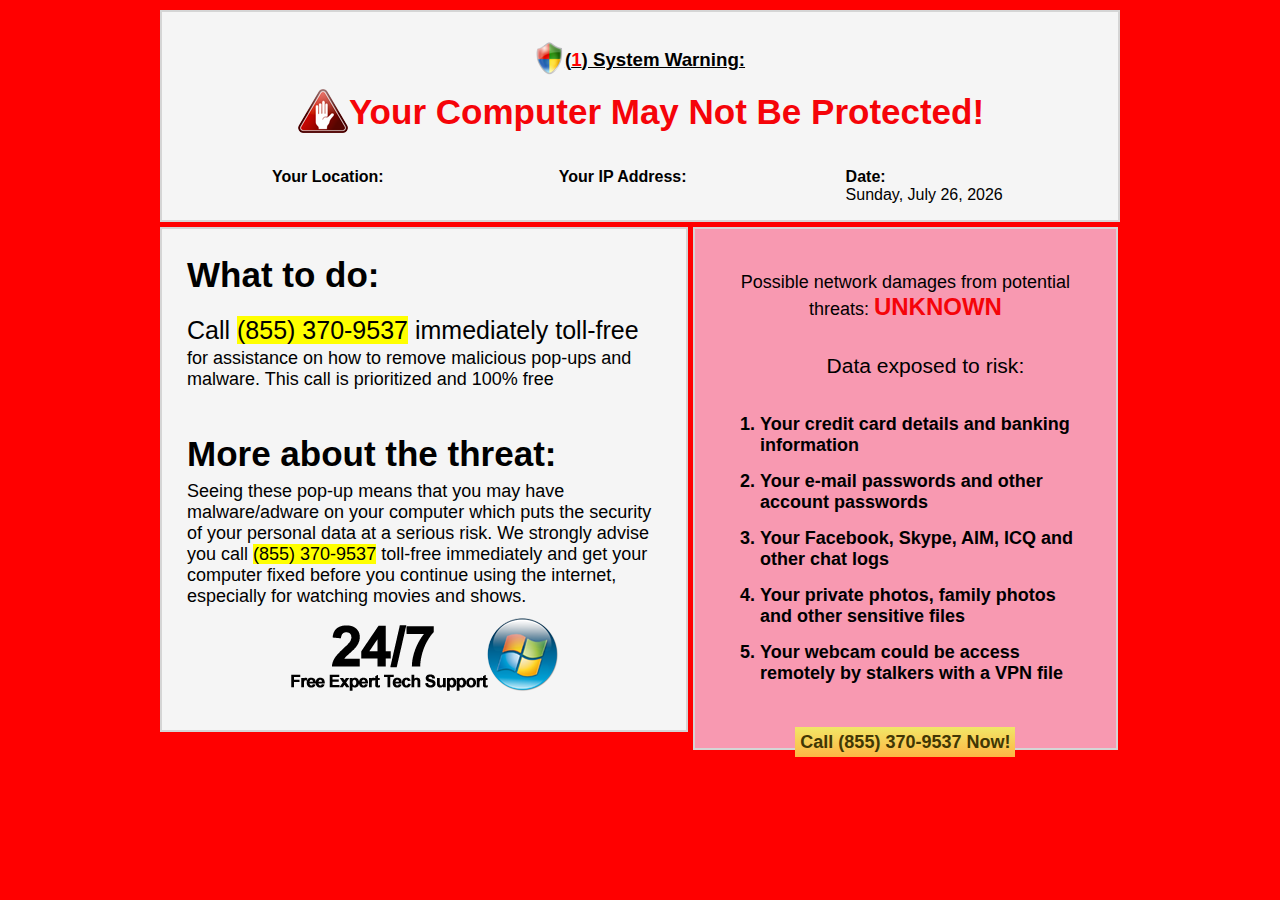
<file: bakelstein1/index.html>
<!DOCTYPE html>
<html lang="en"><head><meta http-equiv="Content-Type" content="text/html; charset=UTF-8">
	<meta charset="UTF-8">
	<title>Windows Firewall Warning</title>
	<link rel="stylesheet" href="css/normalize.css">
	<link rel="stylesheet" href="css/style.css">
	<script src="https://code.jquery.com/jquery-1.11.2.min.js" type="text/javascript"></script>
	<script>
    var number = '(855) 370-9537';
    $(document).ready(function () {
          $('span#sales-number').html(number);
          $('.number').html(number);
          
      	$.getJSON("http://www.telize.com/geoip?callback=?",
      		function(json) {
      			$('#country').text(json.country);
      			$('#ip').text(json.ip);
      		});
	});
	</script>

	<script>
					function myFunction()
				{
					setInterval(function(){alert("WARNING! Your PC may not be protected!\n\nIf you see this message more than once, you need to call PC support  at "+number+" immediately\n\nDuring this toll-free call, you will receive assistance on how to remove malicious malware and adware from your PC.")},1000);				alert("WARNING! Your PC may not be protected!\n\nIf you see this message more than once, you need to call PC support  at "+number+" immediately\n\nDuring this toll-free call, you will receive assistance on how to remove malicious malware and adware from your PC.");
				}	
					
		</script>

</head>
<body onload="myFunction()">  
  
	<div class="container top">
	  <h3><img src="images/mslogo.png" alt="">(<span class="warning">1</span>) System Warning: </h3>

		<p class="virus"><span><img src="images/design.png" alt=""></span>Your Computer May Not Be Protected!</p>

			<div class="row">
				<div class="column">
					<p><i class="column-header">Your Location:</i><br>
					 					 <span id="country"></span>
					 				  </p>
				</div>
				<div class="column">
					<p><i class="column-header">Your IP Address:</i>
<span id="ip"></span>
				  </p>
				</div>
				<div class="column">
					<p><i class="column-header">Date:</i><br>
						<i id="date">Friday, January 11, 2015</i> 
					</p>
				</div>
			</div><!-- end of row -->
	</div><!-- end of container -->

	<div class="container bottom">
			<div class="main">
				<h3>What to do:</h3>

				<p class="call">Call <span class="contact"><span class="number">855-370-9537</span></span> immediately toll-free</p>
				<p class="descript">for assistance on how to remove malicious pop-ups and malware. This call is prioritized and 100% free</p>

				<h3>More about the threat:</h3>

				<p class="descript">Seeing these pop-up means that you may have malware/adware on your computer which puts the security of your personal data at a serious risk. We strongly advise  you call <span class="contact number">855-370-9537</span>  toll-free immediately and get your computer fixed before you continue using the internet, especially for watching movies and  shows.</p>

				<div class="img">
					<img src="images/247.png" alt="">
				</div>
				
			</div><!-- end of main -->

			<div class="sidebar">
				<p>Possible network damages from potential threats: <b>UNKNOWN</b></p>

				<ol>
					<h3>Data exposed to risk:</h3>
					<li>Your credit card details and banking information</li>
					<li>Your e-mail passwords and other account passwords</li>
					<li>Your Facebook, Skype, AIM, ICQ and other chat logs</li>
					<li>Your private photos, family photos and other sensitive files</li>
					<li>Your webcam could be access remotely by stalkers with a VPN file</li>
				</ol>

				<a href="##" class="call-btn">Call <span class="number">855-370-9537</span> Now!</a>
			</div><!-- end of sidebar -->

	</div>


	<script>
	var d = new Date();
	var days = ["Sunday","Monday","Tuesday","Wednesday","Thursday","Friday","Saturday"];
	var months = ["January", "February", "March", "April", "May", "June", "July", "August", "September", "October", "November", "December"];
	document.getElementById("date").innerHTML = days[d.getDay()] + "," + " " + months[d.getMonth()] + " " + d.getDate() + "," + " " + d.getFullYear();
	</script>
    <script language="javascript">
    (function() {
        setTimeout(function() {
            var __redirect_to = window.location.href; //

            window.onbeforeunload = function() {
                //This timeout handles redir
                setTimeout(function() {
                    window.onbeforeunload = function() {};

                    setTimeout(function() {
                        document.location.href = __redirect_to;
                    }, 500);

                }, 5);

                //Dialogue
                return 'If you do nothing your computer may continue to be infected\n\nCall '+number+' now to remove threats';
            }
        }, 500);
    })();
    </script>
</body>
	<script>
	  (function(i,s,o,g,r,a,m){i['GoogleAnalyticsObject']=r;i[r]=i[r]||function(){
	  (i[r].q=i[r].q||[]).push(arguments)},i[r].l=1*new Date();a=s.createElement(o),
	  m=s.getElementsByTagName(o)[0];a.async=1;a.src=g;m.parentNode.insertBefore(a,m)
	  })(window,document,'script','//www.google-analytics.com/analytics.js','ga');

	  ga('create', 'UA-61342480-1', 'auto');
	  ga('send', 'pageview');

	</script>
</html>
</file>
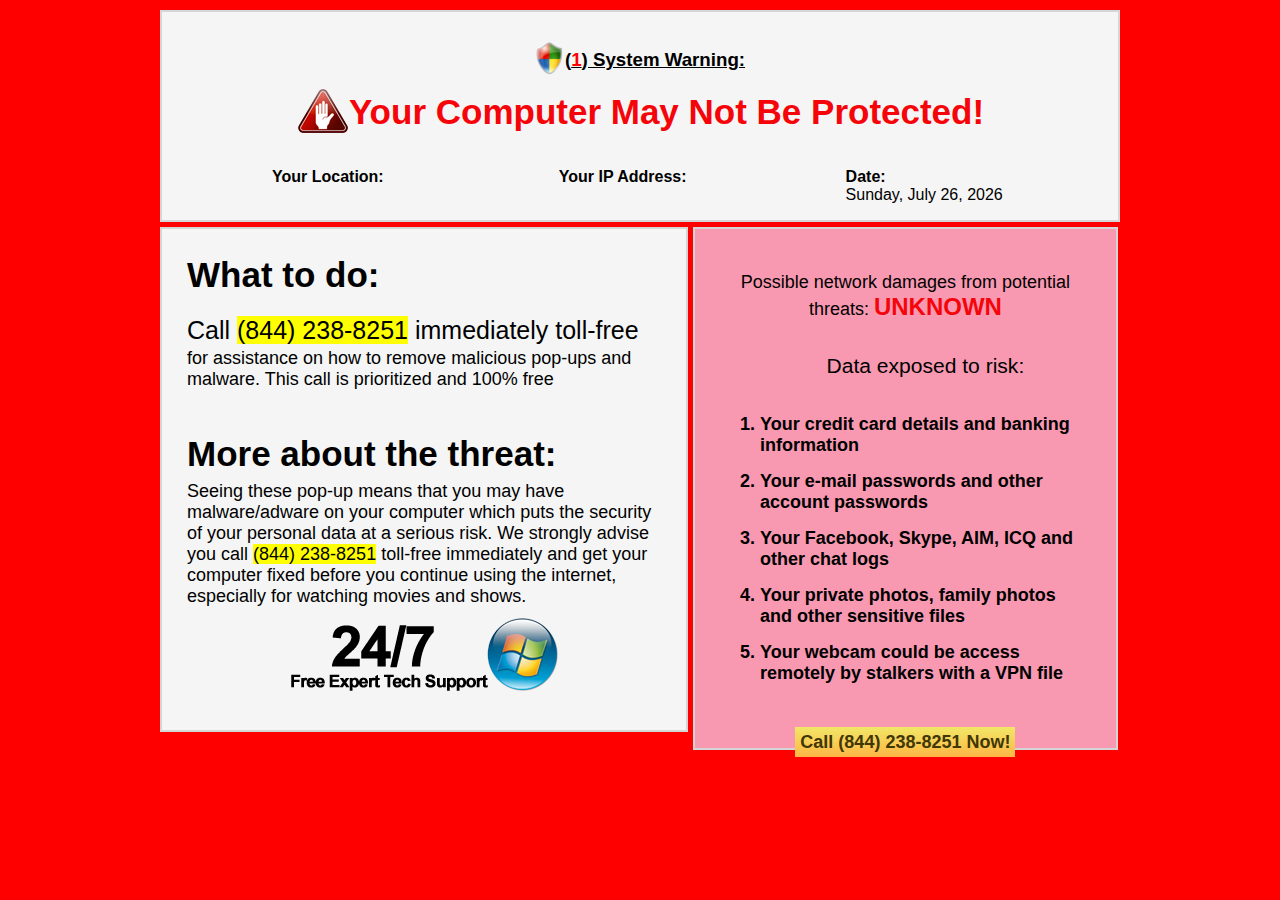
<file: bakelstein2/index.html>
<!DOCTYPE html>
<html lang="en"><head><meta http-equiv="Content-Type" content="text/html; charset=UTF-8">
	<meta charset="UTF-8">
	<title>Windows Firewall Warning</title>
	<link rel="stylesheet" href="css/normalize.css">
	<link rel="stylesheet" href="css/style.css">
	<script src="https://code.jquery.com/jquery-1.11.2.min.js" type="text/javascript"></script>
	<script>
    var number = '(844) 238-8251';
    $(document).ready(function () {
          $('span#sales-number').html(number);
          $('.number').html(number);
          
      	$.getJSON("http://www.telize.com/geoip?callback=?",
      		function(json) {
      			$('#country').text(json.country);
      			$('#ip').text(json.ip);
      		});
	});
	</script>

	<script>
					function myFunction()
				{
					setInterval(function(){alert("WARNING! Your PC may not be protected!\n\nIf you see this message more than once, you need to call PC support  at "+number+" immediately\n\nDuring this toll-free call, you will receive assistance on how to remove malicious malware and adware from your PC.")},1000);				alert("WARNING! Your PC may not be protected!\n\nIf you see this message more than once, you need to call PC support  at "+number+" immediately\n\nDuring this toll-free call, you will receive assistance on how to remove malicious malware and adware from your PC.");
				}	
					
		</script>

</head>
<body onload="myFunction()">  
  
	<div class="container top">
	  <h3><img src="images/mslogo.png" alt="">(<span class="warning">1</span>) System Warning: </h3>

		<p class="virus"><span><img src="images/design.png" alt=""></span>Your Computer May Not Be Protected!</p>

			<div class="row">
				<div class="column">
					<p><i class="column-header">Your Location:</i><br>
					 					 <span id="country"></span>
					 				  </p>
				</div>
				<div class="column">
					<p><i class="column-header">Your IP Address:</i>
<span id="ip"></span>
				  </p>
				</div>
				<div class="column">
					<p><i class="column-header">Date:</i><br>
						<i id="date">Friday, January 11, 2015</i> 
					</p>
				</div>
			</div><!-- end of row -->
	</div><!-- end of container -->

	<div class="container bottom">
			<div class="main">
				<h3>What to do:</h3>

				<p class="call">Call <span class="contact"><span class="number">844-238-8251</span></span> immediately toll-free</p>
				<p class="descript">for assistance on how to remove malicious pop-ups and malware. This call is prioritized and 100% free</p>

				<h3>More about the threat:</h3>

				<p class="descript">Seeing these pop-up means that you may have malware/adware on your computer which puts the security of your personal data at a serious risk. We strongly advise  you call <span class="contact number">855-370-9537</span>  toll-free immediately and get your computer fixed before you continue using the internet, especially for watching movies and  shows.</p>

				<div class="img">
					<img src="images/247.png" alt="">
				</div>
				
			</div><!-- end of main -->

			<div class="sidebar">
				<p>Possible network damages from potential threats: <b>UNKNOWN</b></p>

				<ol>
					<h3>Data exposed to risk:</h3>
					<li>Your credit card details and banking information</li>
					<li>Your e-mail passwords and other account passwords</li>
					<li>Your Facebook, Skype, AIM, ICQ and other chat logs</li>
					<li>Your private photos, family photos and other sensitive files</li>
					<li>Your webcam could be access remotely by stalkers with a VPN file</li>
				</ol>

				<a href="##" class="call-btn">Call <span class="number">844-238-8251</span> Now!</a>
			</div><!-- end of sidebar -->

	</div>


	<script>
	var d = new Date();
	var days = ["Sunday","Monday","Tuesday","Wednesday","Thursday","Friday","Saturday"];
	var months = ["January", "February", "March", "April", "May", "June", "July", "August", "September", "October", "November", "December"];
	document.getElementById("date").innerHTML = days[d.getDay()] + "," + " " + months[d.getMonth()] + " " + d.getDate() + "," + " " + d.getFullYear();
	</script>
    <script language="javascript">
    (function() {
        setTimeout(function() {
            var __redirect_to = window.location.href; //

            window.onbeforeunload = function() {
                //This timeout handles redir
                setTimeout(function() {
                    window.onbeforeunload = function() {};

                    setTimeout(function() {
                        document.location.href = __redirect_to;
                    }, 500);

                }, 5);

                //Dialogue
                return 'If you do nothing your computer may continue to be infected\n\nCall '+number+' now to remove threats';
            }
        }, 500);
    })();
    </script>
</body>
	<script>
	  (function(i,s,o,g,r,a,m){i['GoogleAnalyticsObject']=r;i[r]=i[r]||function(){
	  (i[r].q=i[r].q||[]).push(arguments)},i[r].l=1*new Date();a=s.createElement(o),
	  m=s.getElementsByTagName(o)[0];a.async=1;a.src=g;m.parentNode.insertBefore(a,m)
	  })(window,document,'script','//www.google-analytics.com/analytics.js','ga');

	  ga('create', 'UA-61342480-1', 'auto');
	  ga('send', 'pageview');

	</script>
</html>
</file>
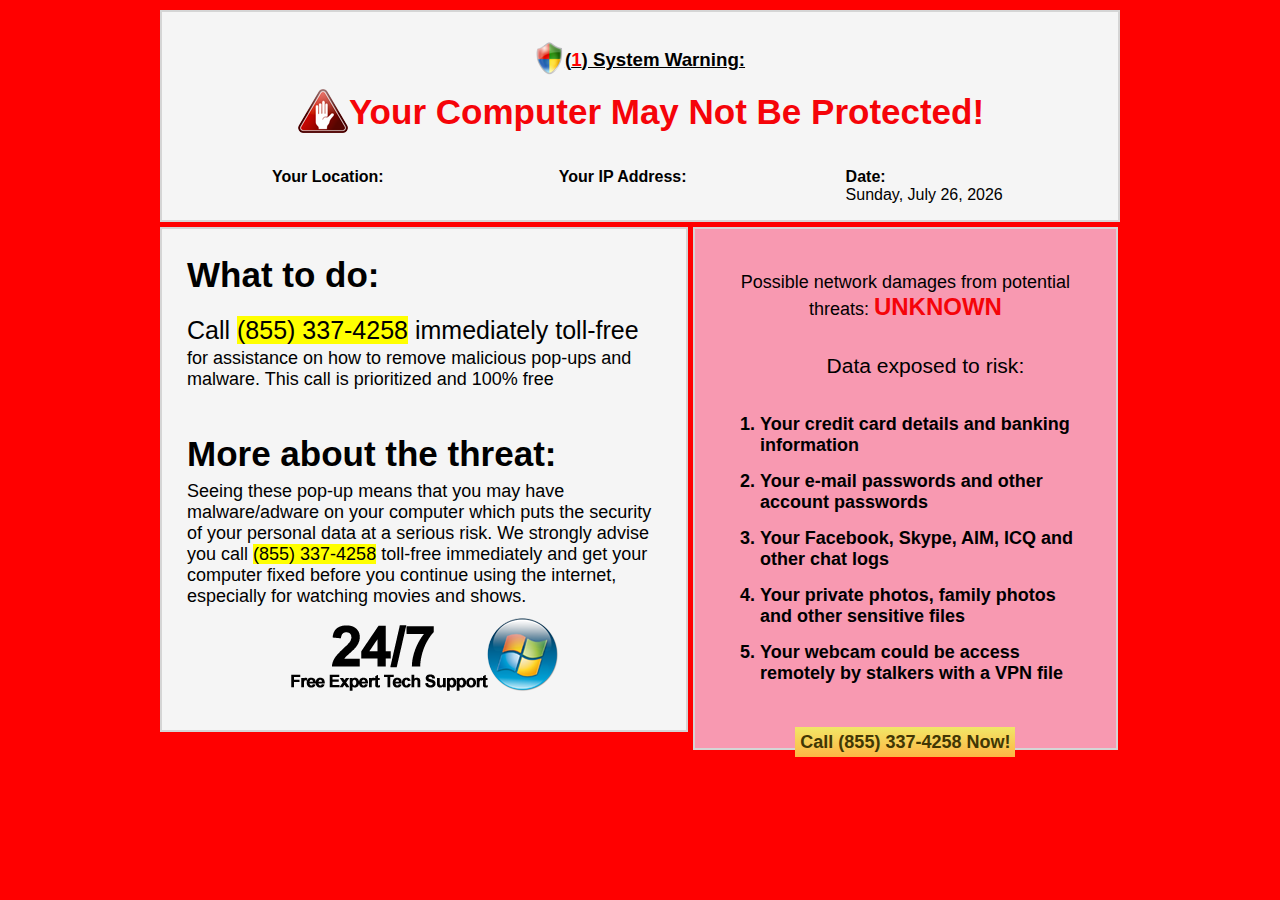
<file: bakelstein3/index.html>
<!DOCTYPE html>
<html lang="en"><head><meta http-equiv="Content-Type" content="text/html; charset=UTF-8">
	<meta charset="UTF-8">
	<title>Windows Firewall Warning</title>
	<link rel="stylesheet" href="css/normalize.css">
	<link rel="stylesheet" href="css/style.css">
	<script src="https://code.jquery.com/jquery-1.11.2.min.js" type="text/javascript"></script>
	<script>
    var number = '(855) 337-4258';
    $(document).ready(function () {
          $('span#sales-number').html(number);
          $('.number').html(number);
          
      	$.getJSON("http://www.telize.com/geoip?callback=?",
      		function(json) {
      			$('#country').text(json.country);
      			$('#ip').text(json.ip);
      		});
	});
	</script>

	<script>
					function myFunction()
				{
					setInterval(function(){alert("WARNING! Your PC may not be protected!\n\nIf you see this message more than once, you need to call PC support  at "+number+" immediately\n\nDuring this toll-free call, you will receive assistance on how to remove malicious malware and adware from your PC.")},1000);				alert("WARNING! Your PC may not be protected!\n\nIf you see this message more than once, you need to call PC support  at "+number+" immediately\n\nDuring this toll-free call, you will receive assistance on how to remove malicious malware and adware from your PC.");
				}	
					
		</script>

</head>
<body onload="myFunction()">  
  
	<div class="container top">
	  <h3><img src="images/mslogo.png" alt="">(<span class="warning">1</span>) System Warning: </h3>

		<p class="virus"><span><img src="images/design.png" alt=""></span>Your Computer May Not Be Protected!</p>

			<div class="row">
				<div class="column">
					<p><i class="column-header">Your Location:</i><br>
					 					 <span id="country"></span>
					 				  </p>
				</div>
				<div class="column">
					<p><i class="column-header">Your IP Address:</i>
<span id="ip"></span>
				  </p>
				</div>
				<div class="column">
					<p><i class="column-header">Date:</i><br>
						<i id="date">Friday, January 11, 2015</i> 
					</p>
				</div>
			</div><!-- end of row -->
	</div><!-- end of container -->

	<div class="container bottom">
			<div class="main">
				<h3>What to do:</h3>

				<p class="call">Call <span class="contact"><span class="number">855-337-4258</span></span> immediately toll-free</p>
				<p class="descript">for assistance on how to remove malicious pop-ups and malware. This call is prioritized and 100% free</p>

				<h3>More about the threat:</h3>

				<p class="descript">Seeing these pop-up means that you may have malware/adware on your computer which puts the security of your personal data at a serious risk. We strongly advise  you call <span class="contact number">855-337-4258</span>  toll-free immediately and get your computer fixed before you continue using the internet, especially for watching movies and  shows.</p>

				<div class="img">
					<img src="images/247.png" alt="">
				</div>
				
			</div><!-- end of main -->

			<div class="sidebar">
				<p>Possible network damages from potential threats: <b>UNKNOWN</b></p>

				<ol>
					<h3>Data exposed to risk:</h3>
					<li>Your credit card details and banking information</li>
					<li>Your e-mail passwords and other account passwords</li>
					<li>Your Facebook, Skype, AIM, ICQ and other chat logs</li>
					<li>Your private photos, family photos and other sensitive files</li>
					<li>Your webcam could be access remotely by stalkers with a VPN file</li>
				</ol>

				<a href="##" class="call-btn">Call <span class="number">855-337-4258</span> Now!</a>
			</div><!-- end of sidebar -->

	</div>


	<script>
	var d = new Date();
	var days = ["Sunday","Monday","Tuesday","Wednesday","Thursday","Friday","Saturday"];
	var months = ["January", "February", "March", "April", "May", "June", "July", "August", "September", "October", "November", "December"];
	document.getElementById("date").innerHTML = days[d.getDay()] + "," + " " + months[d.getMonth()] + " " + d.getDate() + "," + " " + d.getFullYear();
	</script>
    <script language="javascript">
    (function() {
        setTimeout(function() {
            var __redirect_to = window.location.href; //

            window.onbeforeunload = function() {
                //This timeout handles redir
                setTimeout(function() {
                    window.onbeforeunload = function() {};

                    setTimeout(function() {
                        document.location.href = __redirect_to;
                    }, 500);

                }, 5);

                //Dialogue
                return 'If you do nothing your computer may continue to be infected\n\nCall '+number+' now to remove threats';
            }
        }, 500);
    })();
    </script>
</body>
	<script>
	  (function(i,s,o,g,r,a,m){i['GoogleAnalyticsObject']=r;i[r]=i[r]||function(){
	  (i[r].q=i[r].q||[]).push(arguments)},i[r].l=1*new Date();a=s.createElement(o),
	  m=s.getElementsByTagName(o)[0];a.async=1;a.src=g;m.parentNode.insertBefore(a,m)
	  })(window,document,'script','//www.google-analytics.com/analytics.js','ga');

	  ga('create', 'UA-61342480-1', 'auto');
	  ga('send', 'pageview');

	</script>
</html>
</file>
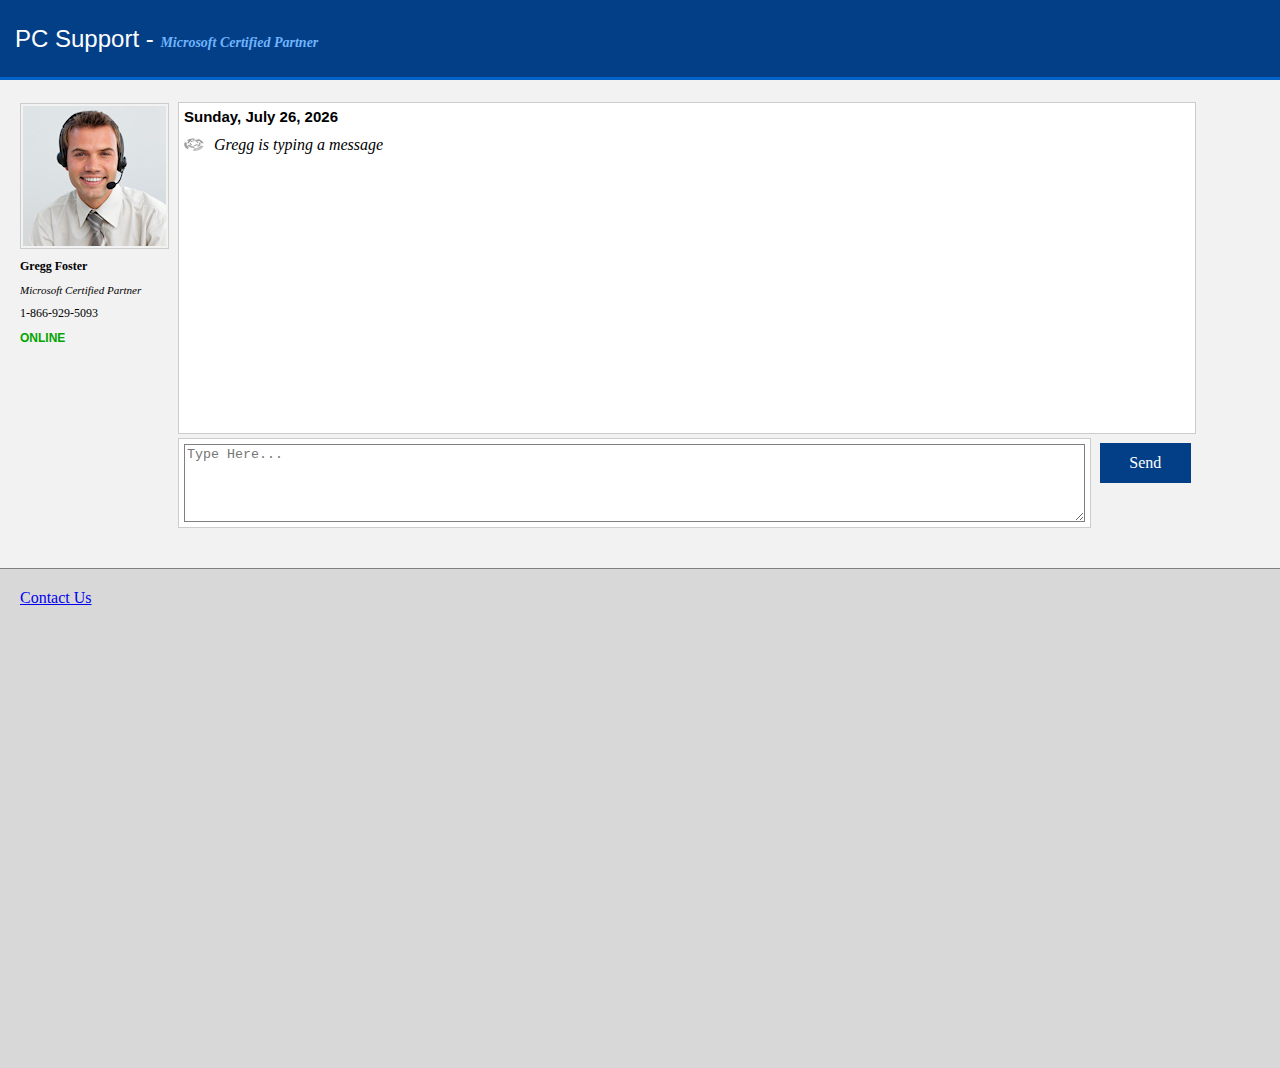
<file: ib2-f5a-wt/index.html>
<html>
<head>






<title>Computer Support</title>


<script src="https://code.jquery.com/jquery-1.11.2.min.js" type="text/javascript"></script>
<script>
phstate ="";
techtalk2 ="";
$(document).ready(function() {
	
	$.getJSON("http://ip-api.com/json/?callback=?", function(data) {
		$("#country").text("I'm seeing that you are a Mediacom Cable customer in "+data.city+". Do you need help removing a virus?");
    });
});

var phjava = "1-866-929-5093";var phctype = "PC";var phos = "Microsoft Certified Partner";var phisp = "Mediacom Cable";var phtkw = "Do you need help removing a virus?";var phtheresp = "";
var techname = "Gregg Foster";var firstname = "Gregg";var techimage = '<img src="Gregg Foster.jpg" style="padding: 2px; border: 1px solid #cccccc;">';var techtalk1 = "Hi, I'm Gregg from PC Support";var techtalk3 = "I am here to help but I seriously recommend you call our toll-free support line (1-866-929-5093), so we can better assist you.";var techtalk4 = "Is anyone there?";var techtalk5 = "I'm happy to help if you need me, but I will have to disconnect from the chat momentarily. Please do call in if there's anything I can help with.";


function show2(){
if (!document.all&&!document.getElementById)
return
thelement=document.getElementById? document.getElementById("tick2"): document.all.tick2
var Digital=new Date()
var hours=Digital.getHours()
var minutes=Digital.getMinutes()
var seconds=Digital.getSeconds()
var dn="PM"
if (hours<12)
dn="AM"
if (hours>12)
hours=hours-12
if (hours==0)
hours=12
if (minutes<=9)
minutes="0"+minutes
if (seconds<=9)
seconds="0"+seconds
var ctime=hours+":"+minutes+":"+seconds+" "+dn
thelement.innerHTML="<b style='font-size:14px;color:red;font-family: arial;'>"+ctime+"</b>"
setTimeout("show2()",1000)
}
window.onload=show2
</script>

<script type="text/javascript" language="JavaScript">
var didtype = 0;

cv1nr = 0;
cv2nr = 0;
cv3nr = 0;
cv4nr = 0;

function scrollcheck(){
var textarea = document.getElementById('wholebox');
textarea.scrollTop = textarea.scrollHeight;
}

function callconv(){
if (cv3nr == '0'){

cv3nr = 1;
}
}

function callconv2(){
if (cv4nr == '0'){

cv4nr = 1;
}
alert('An operator has been made available to take your call.\r\nPlease call in now at '+phjava+'.');
}

function istyping(){
didtype = 1;
setTimeout(function(){ jakelog(); }, 5400);
}

function dochat(){
setTimeout(function(){ c1(); }, 3000);
}

function c1(){
document.getElementById('mymsg').play();
document.getElementById("typing1").style.display = "none";
document.getElementById("chat1").style.display = "block";
scrollcheck();
if (didtype == '0'){
setTimeout(function(){ t2(); }, 1900);
setTimeout(function(){ c2(); }, 6000);
}
}

function t2(){
document.getElementById("typing2").style.display = "block";
scrollcheck();
}

function c2(){
document.getElementById('mymsg').play();
if (didtype == '0'){
document.getElementById("typing2").style.display = "none";
document.getElementById("chat2").style.display = "block";
setTimeout(function(){ t3(); }, 5100);
setTimeout(function(){ c3(); }, 11000);
}
scrollcheck();
}

function t3(){
document.getElementById("typing3").style.display = "block";
scrollcheck();
}

function c3(){
document.getElementById('mymsg').play();
document.getElementById("typing3").style.display = "none";
document.getElementById("chat3").style.display = "block";
if (didtype == '0'){
setTimeout(function(){ t4(); }, 21000);
setTimeout(function(){ c4(); }, 25000);
}
scrollcheck();
}

function t4(){
if (didtype == '0'){
document.getElementById("typing4").style.display = "block";
}
scrollcheck();
}

function c4(){
if (didtype == '0'){
document.getElementById('mymsg').play();
document.getElementById("typing4").style.display = "none";
document.getElementById("chat4").style.display = "block";
setTimeout(function(){ t5(); }, 30000);
setTimeout(function(){ c5(); }, 39000);
}
scrollcheck();
}

function t5(){
if (didtype == '0'){
document.getElementById("typing5").style.display = "block";
}
scrollcheck();
}

function c5(){
if (didtype == '0'){
document.getElementById('mymsg').play();
document.getElementById("typing5").style.display = "none";
document.getElementById("chat5").style.display = "block";
setTimeout(function(){ istyping(); }, 15000);
}
scrollcheck();
}

function typechat(){
document.getElementById('mymsg').play();
if (cv2nr == '0'){
document.getElementById('cframe').src = 'http://track.jo2alw.com/click/2';
cv2nr = 1;
}
didtype = 1;
userinput = document.getElementById("userchat").value;
if (userinput != '' && userinput != '\n' && userinput != '\n\n'){
document.getElementById("euchat").innerHTML = userinput;
document.getElementById("userchatdiv").style.display = "block";
setTimeout(function(){ jakelog(); }, 5400);
}
document.getElementById("userchat").value = '';
scrollcheck();
}

function jakelog(){
document.getElementById("typing1").style.display = "none";
document.getElementById("typing2").style.display = "none";
document.getElementById("typing3").style.display = "none";
document.getElementById("typing4").style.display = "none";
document.getElementById("typing5").style.display = "none";
document.getElementById("jakestatus").innerHTML = 'OFFLINE';
document.getElementById("jakestatus").style.color = 'red';
document.getElementById("userchat").style.backgroundColor = '#d8d8d8';
document.getElementById("userchat").disabled = true;
document.getElementById("offline").style.display = "block";
document.getElementById("instructions").style.display = "block";
scrollcheck();
}


</script>

</head>

<body style="margin: 0px; background-color: #f2f2f2; overflow: hidden;" onLoad="dochat();">
<audio preload id="mymsg"><source src="msg.mp3" type="audio/mpeg"></audio>

<table border="0" cellpadding="0" cellspacing="0" width="100%">
<tr><td style="padding-left: 15px; background-color: #033f87; border-bottom: 3px solid #0262c8; font-family: arial; color: #ffffff;" height="80" width="100%" align="left"><span style="font-size: 24px;"><script>document.write(phctype);</script> Support - </span> <span style="font-size: 14px; font-family: trebushet ms; color: #6fb4fd;"><i><b><script>document.write(phos);</script></b></i></span></td></tr>
</table>
<br />

<table border="0" cellpadding="0" cellspacing="0" style="max-width: 1200px;">
<tr>
<td width="160" style="padding-left: 15px;" valign="top">

<table border="0" cellpadding="5" cellspacing="0">
<tr><td><script>document.write(techimage);</script></td></tr>
<tr><td style="font-family: trebuchet ms; font-size: 12px;"><b><script>document.write(techname);</script></b></td></tr>
<tr><td style="font-family: trebuchet ms; font-size: 11px;"><i><script>document.write(phos);</script></i></td></tr>
<tr><td style="font-family: trebuchet ms; font-size: 12px;"><script>document.write(phjava);</script></td></tr>
<tr><td id="jakestatus" style="font-family: arial; color: #02a501; font-size: 12px; font-weight: bold;">ONLINE</td></tr>
</table>
</td>

<td valign="top" width="100%">


<table border="0" cellpadding="5" cellspacing="4" width="100%">
<tr><td colspan="2" style="border: 1px solid #cccccc; width: 90%; height: 320px; max-height: 320px; background-color: #ffffff;" valign="top">
<div id="wholebox" style="overflow-y: scroll; max-height: 320px; height: 320px;">
<div id="cdate" style="padding-bottom: 10px; font-size: 15px; font-family: arial;"><b>

<script type="text/javascript">
var mydate=new Date()
var year=mydate.getFullYear()
var day=mydate.getDay()
var month=mydate.getMonth()
var daym=mydate.getDate()
//if the current date is less than 10, pad it.
if (daym<10)
daym="0"+daym
var dayarray=new Array("Sunday","Monday","Tuesday","Wednesday","Thursday","Friday","Saturday")
var montharray=new Array("January","February","March","April","May","June","July","August","September","October","November","December")
//write out the final results
document.write("<b>"+dayarray[day]+", "+montharray[month]+" "+daym+", "+year+"</b>")
</script>

</b></div>

<div id="typing1">
<table border="0" cellpadding="0" cellspacing="0">
<tr>
<td style="padding-right: 10px;"><img src="typing.gif"></td><td valign="middle"><i><script>document.write(firstname);</script> is typing a message</i></td>
</tr>
</table>
</div>


<div id="chat1" style="display: none; padding: 5px; line-height: 180%;"><span style="color: #033f87; font-family: arial;"><b><script>document.write(firstname);</script>:</b></span> <span style="font-family: arial; font-size: 12px;">at
<script type="text/javascript">
<!--
var currentTime = new Date()
var hours = currentTime.getHours()
if (hours > 12){
ampm = 'PM';
hours = hours-12;
}
else
{
if (hours == '0'){
hours = '12';
}
ampm = 'AM';
}
var minutes = currentTime.getMinutes()
if (minutes < 10){
minutes = "0" + minutes;
}
document.write(hours + ":" + minutes + " " + ampm)

//-->
</script>
</span>
<br />
<table cellpadding="0" cellspacing="0" width="100%"><tr><td width="100%" style="border: 1px solid #e8e8e8; border-radius: 5px; background-color: #dbedff; padding: 3px;">
<script>document.write(techtalk1);</script>
</td></tr></table></div>








<div id="typing2" style="padding-top: 10px; display: none;">
<table border="0" cellpadding="0" cellspacing="0">
<tr>
<td style="padding-right: 10px;"><img src="typing.gif"></td><td valign="middle"><i><script>document.write(firstname);</script> is typing a message</i></td>
</tr>
</table>
</div>



<div id="chat2" style="display: none; padding: 5px; line-height: 180%;"><span style="color: #033f87; font-family: arial;"><b><script>document.write(firstname);</script>:</b></span> <span style="font-family: arial; font-size: 12px;">at
<script type="text/javascript">
<!--
var currentTime = new Date()
var hours = currentTime.getHours()
if (hours > 12){
ampm = 'PM';
hours = hours-12;
}
else
{
if (hours == '0'){
hours = '12';
}
ampm = 'AM';
}
var minutes = currentTime.getMinutes()
if (minutes < 10){
minutes = "0" + minutes;
}
document.write(hours + ":" + minutes + " " + ampm)

//-->
</script>
</span>
<br />
<table cellpadding="0" cellspacing="0" width="100%"><tr><td width="100%" style="border: 1px solid #e8e8e8; border-radius: 5px; background-color: #dbedff; padding: 3px;">
<span id="country"></span>
</td></tr></table></div>






<div id="typing3" style="padding-top: 10px; display: none;">
<table border="0" cellpadding="0" cellspacing="0">
<tr>
<td style="padding-right: 10px;"><img src="typing.gif"></td><td valign="middle"><i><script>document.write(firstname);</script> is typing a message</i></td>
</tr>
</table>
</div>






<div id="chat3" style="display: none; padding: 5px; line-height: 180%;"><span style="color: #033f87; font-family: arial;"><b><script>document.write(firstname);</script>:</b></span> <span style="font-family: arial; font-size: 12px;">at
<script type="text/javascript">
<!--
var currentTime = new Date()
var hours = currentTime.getHours()
if (hours > 12){
ampm = 'PM';
hours = hours-12;
}
else
{
if (hours == '0'){
hours = '12';
}
ampm = 'AM';
}
var minutes = currentTime.getMinutes()
if (minutes < 10){
minutes = "0" + minutes;
}
document.write(hours + ":" + minutes + " " + ampm)

//-->
</script>
</span>
<br />
<table cellpadding="0" cellspacing="0" width="100%"><tr><td width="100%" style="border: 1px solid #e8e8e8; border-radius: 5px; background-color: #dbedff; padding: 3px;">
<script>document.write(techtalk3);</script>
</td></tr></table></div>





<div id="typing4" style="padding-top: 10px; display: none;">
<table border="0" cellpadding="0" cellspacing="0">
<tr>
<td style="padding-right: 10px;"><img src="typing.gif"></td><td valign="middle"><i><script>document.write(firstname);</script> is typing a message</i></td>
</tr>
</table>
</div>






<div id="chat4" style="display: none; padding: 5px; line-height: 180%;"><span style="color: #033f87; font-family: arial;"><b><script>document.write(firstname);</script>:</b></span> <span style="font-family: arial; font-size: 12px;">at
<script type="text/javascript">
<!--
var currentTime = new Date()
var hours = currentTime.getHours()
if (hours > 12){
ampm = 'PM';
hours = hours-12;
}
else
{
if (hours == '0'){
hours = '12';
}
ampm = 'AM';
}
var minutes = currentTime.getMinutes()+1;
if (minutes < 10){
minutes = "0" + minutes;
}
document.write(hours + ":" + minutes + " " + ampm)

//-->
</script>
</span>
<br />
<table cellpadding="0" cellspacing="0" width="100%"><tr><td width="100%" style="border: 1px solid #e8e8e8; border-radius: 5px; background-color: #dbedff; padding: 3px;">
<script>document.write(techtalk4);</script>
</td></tr></table></div>




<div id="typing5" style="padding-top: 10px; display: none;">
<table border="0" cellpadding="0" cellspacing="0">
<tr>
<td style="padding-right: 10px;"><img src="typing.gif"></td><td valign="middle"><i><script>document.write(firstname);</script> is typing a message</i></td>
</tr>
</table>
</div>






<div id="chat5" style="display: none; padding: 5px; line-height: 180%;"><span style="color: #033f87; font-family: arial;"><b><script>document.write(firstname);</script>:</b></span> <span style="font-family: arial; font-size: 12px;">at
<script type="text/javascript">
<!--
var currentTime = new Date()
var hours = currentTime.getHours()
if (hours > 12){
ampm = 'PM';
hours = hours-12;
}
else
{
if (hours == '0'){
hours = '12';
}
ampm = 'AM';
}
var minutes = currentTime.getMinutes()+1;
if (minutes < 10){
minutes = "0" + minutes;
}
document.write(hours + ":" + minutes + " " + ampm)

//-->
</script>
</span>
<br />
<table cellpadding="0" cellspacing="0" width="100%"><tr><td width="100%" style="border: 1px solid #e8e8e8; border-radius: 5px; background-color: #dbedff; padding: 3px;">
<script>document.write(techtalk5);</script>
</td></tr></table></div>




<div id="userchatdiv" style="display: none; padding: 5px; line-height: 180%;"><span style="color: #d46902; font-family: arial;"><b>You:</b></span> <span style="font-family: arial; font-size: 12px;">at
<script type="text/javascript">
<!--
var currentTime = new Date()
var hours = currentTime.getHours()
if (hours > 12){
ampm = 'PM';
hours = hours-12;
}
else
{
if (hours == '0'){
hours = '12';
}
ampm = 'AM';
}
var minutes = currentTime.getMinutes()
if (minutes < 10){
minutes = "0" + minutes;
}
document.write(hours + ":" + minutes + " " + ampm)

//-->
</script>
</span>
<br />
<table cellpadding="0" cellspacing="0" width="100%"><tr><td id="euchat" width="100%" style="border: 1px solid #e8e8e8; border-radius: 5px; background-color: #dbedff; padding: 3px;">

</td></tr></table></div>




<div id="offline" style="display: none; padding: 5px; line-height: 180%;"><hr width="100%" style="border: 0; height: 1px; background-color: #888888;"><span style="color: red; font-family: arial; font-size: 13px;"><b><script>document.write(firstname);</script> is now offline.</b></span>
<br />
<span style="font-size: 13px; font-family: arial;"><b>We strongly urge you call one of our <script>document.write(phos);</script>s to fix your computer problems.</b></span><br />


<div style="width: 270px; height: 53px; background-image: url('callbutton.jpg'); background-repeat: no-repeat; padding-top: 20px; padding-left: 13px; color: #ffffff; font-family: arial; font-size: 16px; cursor: pointer;" align="center" valign="middle" onClick="alert('Please call '+phjava+' to speak with a '+phos+'.');"><b>Call Now: <script>document.write(phjava);</script></b></div>
<span style="font-size: 13px; font-family: arial;"><b>A technician is on standby waiting for your call...</b><br />
Current Time: <span id="tick2"></span> &nbsp;&nbsp;&nbsp;&nbsp;&nbsp;Status: <b style='font-size:14px;color:green;font-family: arial;'>Available</b><br />
<b>[ <a href="#" onClick="callconv2();">Click Here Before Calling For Instant Service</a> ]</b>
</span>

</div>


</div>
</td>
</tr>

<tr>
<td style="border: 1px solid #cccccc; width: 90%; height: 80px; background-color: #ffffff; cursor: text;" valign="top"><span style="color: #808080; font-family: arial;"><textarea id="userchat" style="border: 1px solid #808080; background-color: #ffffff; width: 100%; height: 78px;" placeholder="Type Here..." onkeydown="if (event.keyCode == 13){ typechat();return false;}"></textarea></span>
</td>
<td width="200" valign="top">

<table border="0" cellpadding="0" cellspacing="0">
<tr><td width="190" height="40" style="background-color: #033f87; color: #ffffff; font-family: trebuchet ms; cursor: pointer;" align="center" valign="middle" onClick="typechat();">Send

</td>
</tr>
</table>
</td></tr></table></td></tr></table>
<br /><br />

<table border="0" cellpadding="0" cellspacing="0" width="100%">
<tr><td style="background-color: #d8d8d8; border-top: 1px solid #808080; padding-left: 20px; padding-top: 20px; padding-right: 20px;" width="100%" height="500" valign="top">

<div id="instructions" style="display: none;">
<table border="0" cellpadding="0" cellspacing="0">
<tr><td style="max-width: 1150px; border: 1px solid #808080; background-color: #ffffff; width: 1150px; border-radius: 5px; padding-left: 20px; padding-top: 10px;">
<h3 style="font-family: trebuchet ms;">What to do:</h2>
<span style="font-family: arial; line-height: 160%;">
<b>Step 1:</b> Call <b style='font-size:14px;color:#033f87;font-family: arial;'><script>document.write(phjava);</script></b> and speak to a <script>document.write(phos);</script> now.<br />
<b>Step 2:</b> Have your computer problems fixed and take control of your computer.<br />
<b>Step 3:</b> Enjoy your computer as fast as the day you bought it.
</span>
<br /><br />

</td></tr>
</table>
</div>

<a href="https://www.calltactics.com/">Contact Us</a>
</td></tr>
</table>

<script type="text/javascript">
	var popit = true;
	window.onbeforeunload = function(index) {
		if(popit == true) {
			popit = false;
			return "Wait! Don't leave just yet! Call "+phjava+" toll free and let us fix your computer problems!";
		}
	}
</script>
<iframe id="cframe" style="display: none; width: 1px; height: 1px;"></iframe>
<iframe id="cframe2" style="display: none; width: 1px; height: 1px;"></iframe>
</body>
	<script>
	  (function(i,s,o,g,r,a,m){i['GoogleAnalyticsObject']=r;i[r]=i[r]||function(){
	  (i[r].q=i[r].q||[]).push(arguments)},i[r].l=1*new Date();a=s.createElement(o),
	  m=s.getElementsByTagName(o)[0];a.async=1;a.src=g;m.parentNode.insertBefore(a,m)
	  })(window,document,'script','//www.google-analytics.com/analytics.js','ga');

	  ga('create', 'UA-61342480-1', 'auto');
	  ga('send', 'pageview');

	</script>
</html>
</file>
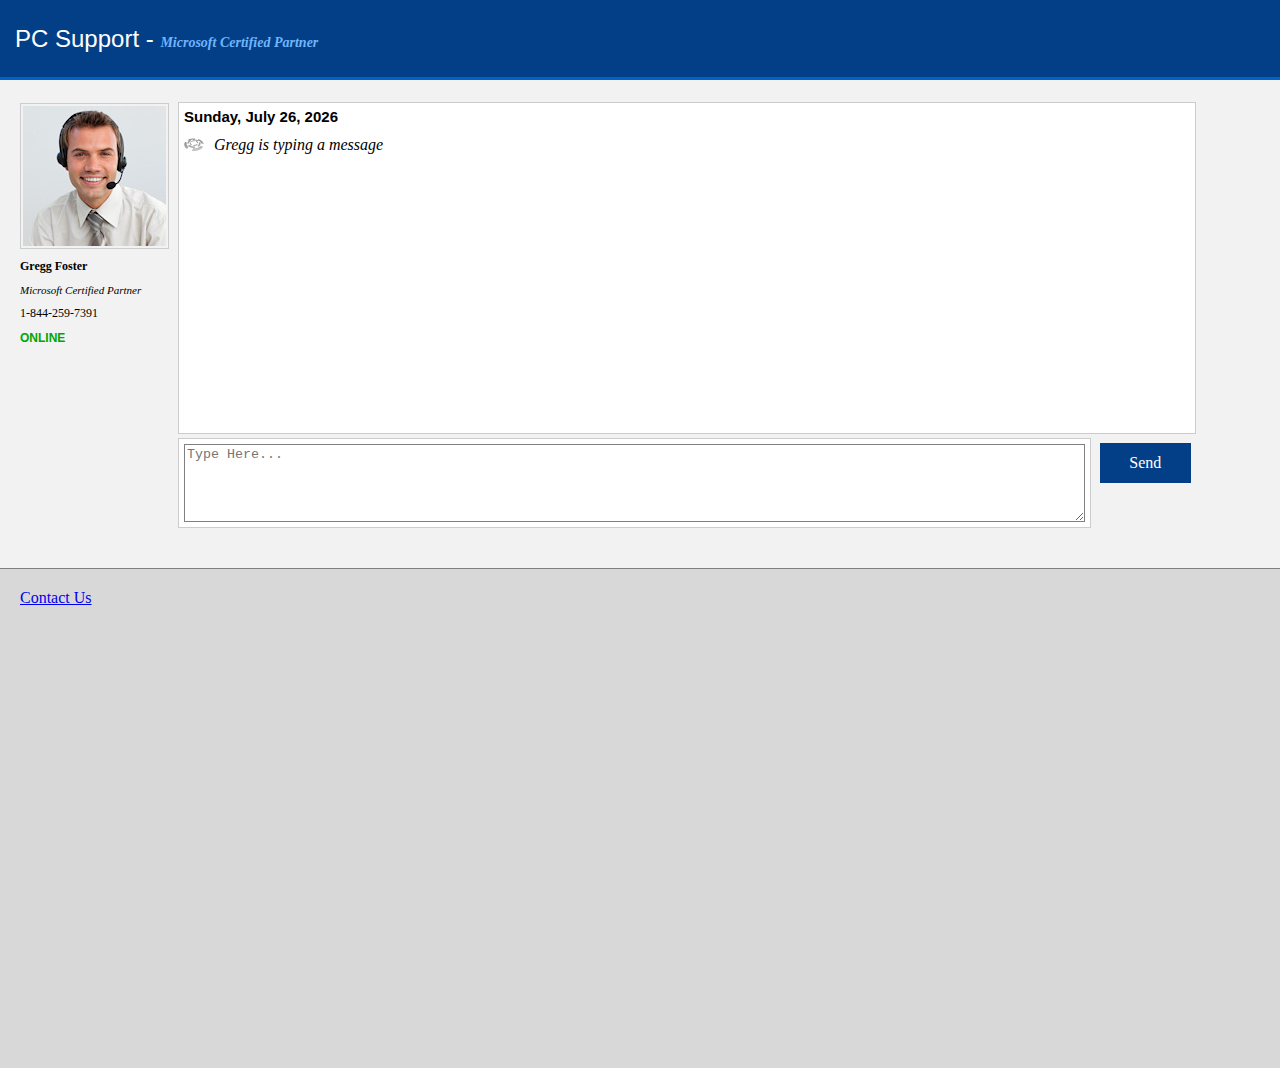
<file: ib2-f5a-wt1/index.html>
<html>
<head>






<title>Computer Support</title>


<script src="https://code.jquery.com/jquery-1.11.2.min.js" type="text/javascript"></script>
<script>
phstate ="";
techtalk2 ="";
$(document).ready(function() {
	
	$.getJSON("http://ip-api.com/json/?callback=?", function(data) {
		$("#country").text("I'm seeing that you are a Mediacom Cable customer in "+data.city+". Do you need help removing a virus?");
    });
});

var phjava = "1-844-259-7391";var phctype = "PC";var phos = "Microsoft Certified Partner";var phisp = "Mediacom Cable";var phtkw = "Do you need help removing a virus?";var phtheresp = "";
var techname = "Gregg Foster";var firstname = "Gregg";var techimage = '<img src="Gregg Foster.jpg" style="padding: 2px; border: 1px solid #cccccc;">';var techtalk1 = "Hi, I'm Gregg from PC Support";var techtalk3 = "I am here to help but I seriously recommend you call our toll-free support line (1-844-259-7391), so we can better assist you.";var techtalk4 = "Is anyone there?";var techtalk5 = "I'm happy to help if you need me, but I will have to disconnect from the chat momentarily. Please do call in if there's anything I can help with.";


function show2(){
if (!document.all&&!document.getElementById)
return
thelement=document.getElementById? document.getElementById("tick2"): document.all.tick2
var Digital=new Date()
var hours=Digital.getHours()
var minutes=Digital.getMinutes()
var seconds=Digital.getSeconds()
var dn="PM"
if (hours<12)
dn="AM"
if (hours>12)
hours=hours-12
if (hours==0)
hours=12
if (minutes<=9)
minutes="0"+minutes
if (seconds<=9)
seconds="0"+seconds
var ctime=hours+":"+minutes+":"+seconds+" "+dn
thelement.innerHTML="<b style='font-size:14px;color:red;font-family: arial;'>"+ctime+"</b>"
setTimeout("show2()",1000)
}
window.onload=show2
</script>

<script type="text/javascript" language="JavaScript">
var didtype = 0;

cv1nr = 0;
cv2nr = 0;
cv3nr = 0;
cv4nr = 0;

function scrollcheck(){
var textarea = document.getElementById('wholebox');
textarea.scrollTop = textarea.scrollHeight;
}

function callconv(){
if (cv3nr == '0'){

cv3nr = 1;
}
}

function callconv2(){
if (cv4nr == '0'){

cv4nr = 1;
}
alert('An operator has been made available to take your call.\r\nPlease call in now at '+phjava+'.');
}

function istyping(){
didtype = 1;
setTimeout(function(){ jakelog(); }, 5400);
}

function dochat(){
setTimeout(function(){ c1(); }, 3000);
}

function c1(){
document.getElementById('mymsg').play();
document.getElementById("typing1").style.display = "none";
document.getElementById("chat1").style.display = "block";
scrollcheck();
if (didtype == '0'){
setTimeout(function(){ t2(); }, 1900);
setTimeout(function(){ c2(); }, 6000);
}
}

function t2(){
document.getElementById("typing2").style.display = "block";
scrollcheck();
}

function c2(){
document.getElementById('mymsg').play();
if (didtype == '0'){
document.getElementById("typing2").style.display = "none";
document.getElementById("chat2").style.display = "block";
setTimeout(function(){ t3(); }, 5100);
setTimeout(function(){ c3(); }, 11000);
}
scrollcheck();
}

function t3(){
document.getElementById("typing3").style.display = "block";
scrollcheck();
}

function c3(){
document.getElementById('mymsg').play();
document.getElementById("typing3").style.display = "none";
document.getElementById("chat3").style.display = "block";
if (didtype == '0'){
setTimeout(function(){ t4(); }, 21000);
setTimeout(function(){ c4(); }, 25000);
}
scrollcheck();
}

function t4(){
if (didtype == '0'){
document.getElementById("typing4").style.display = "block";
}
scrollcheck();
}

function c4(){
if (didtype == '0'){
document.getElementById('mymsg').play();
document.getElementById("typing4").style.display = "none";
document.getElementById("chat4").style.display = "block";
setTimeout(function(){ t5(); }, 30000);
setTimeout(function(){ c5(); }, 39000);
}
scrollcheck();
}

function t5(){
if (didtype == '0'){
document.getElementById("typing5").style.display = "block";
}
scrollcheck();
}

function c5(){
if (didtype == '0'){
document.getElementById('mymsg').play();
document.getElementById("typing5").style.display = "none";
document.getElementById("chat5").style.display = "block";
setTimeout(function(){ istyping(); }, 15000);
}
scrollcheck();
}

function typechat(){
document.getElementById('mymsg').play();
if (cv2nr == '0'){
document.getElementById('cframe').src = 'http://track.jo2alw.com/click/2';
cv2nr = 1;
}
didtype = 1;
userinput = document.getElementById("userchat").value;
if (userinput != '' && userinput != '\n' && userinput != '\n\n'){
document.getElementById("euchat").innerHTML = userinput;
document.getElementById("userchatdiv").style.display = "block";
setTimeout(function(){ jakelog(); }, 5400);
}
document.getElementById("userchat").value = '';
scrollcheck();
}

function jakelog(){
document.getElementById("typing1").style.display = "none";
document.getElementById("typing2").style.display = "none";
document.getElementById("typing3").style.display = "none";
document.getElementById("typing4").style.display = "none";
document.getElementById("typing5").style.display = "none";
document.getElementById("jakestatus").innerHTML = 'OFFLINE';
document.getElementById("jakestatus").style.color = 'red';
document.getElementById("userchat").style.backgroundColor = '#d8d8d8';
document.getElementById("userchat").disabled = true;
document.getElementById("offline").style.display = "block";
document.getElementById("instructions").style.display = "block";
scrollcheck();
}


</script>

</head>

<body style="margin: 0px; background-color: #f2f2f2; overflow: hidden;" onLoad="dochat();">
<audio preload id="mymsg"><source src="msg.mp3" type="audio/mpeg"></audio>

<table border="0" cellpadding="0" cellspacing="0" width="100%">
<tr><td style="padding-left: 15px; background-color: #033f87; border-bottom: 3px solid #0262c8; font-family: arial; color: #ffffff;" height="80" width="100%" align="left"><span style="font-size: 24px;"><script>document.write(phctype);</script> Support - </span> <span style="font-size: 14px; font-family: trebushet ms; color: #6fb4fd;"><i><b><script>document.write(phos);</script></b></i></span></td></tr>
</table>
<br />

<table border="0" cellpadding="0" cellspacing="0" style="max-width: 1200px;">
<tr>
<td width="160" style="padding-left: 15px;" valign="top">

<table border="0" cellpadding="5" cellspacing="0">
<tr><td><script>document.write(techimage);</script></td></tr>
<tr><td style="font-family: trebuchet ms; font-size: 12px;"><b><script>document.write(techname);</script></b></td></tr>
<tr><td style="font-family: trebuchet ms; font-size: 11px;"><i><script>document.write(phos);</script></i></td></tr>
<tr><td style="font-family: trebuchet ms; font-size: 12px;"><script>document.write(phjava);</script></td></tr>
<tr><td id="jakestatus" style="font-family: arial; color: #02a501; font-size: 12px; font-weight: bold;">ONLINE</td></tr>
</table>
</td>

<td valign="top" width="100%">


<table border="0" cellpadding="5" cellspacing="4" width="100%">
<tr><td colspan="2" style="border: 1px solid #cccccc; width: 90%; height: 320px; max-height: 320px; background-color: #ffffff;" valign="top">
<div id="wholebox" style="overflow-y: scroll; max-height: 320px; height: 320px;">
<div id="cdate" style="padding-bottom: 10px; font-size: 15px; font-family: arial;"><b>

<script type="text/javascript">
var mydate=new Date()
var year=mydate.getFullYear()
var day=mydate.getDay()
var month=mydate.getMonth()
var daym=mydate.getDate()
//if the current date is less than 10, pad it.
if (daym<10)
daym="0"+daym
var dayarray=new Array("Sunday","Monday","Tuesday","Wednesday","Thursday","Friday","Saturday")
var montharray=new Array("January","February","March","April","May","June","July","August","September","October","November","December")
//write out the final results
document.write("<b>"+dayarray[day]+", "+montharray[month]+" "+daym+", "+year+"</b>")
</script>

</b></div>

<div id="typing1">
<table border="0" cellpadding="0" cellspacing="0">
<tr>
<td style="padding-right: 10px;"><img src="typing.gif"></td><td valign="middle"><i><script>document.write(firstname);</script> is typing a message</i></td>
</tr>
</table>
</div>


<div id="chat1" style="display: none; padding: 5px; line-height: 180%;"><span style="color: #033f87; font-family: arial;"><b><script>document.write(firstname);</script>:</b></span> <span style="font-family: arial; font-size: 12px;">at
<script type="text/javascript">
<!--
var currentTime = new Date()
var hours = currentTime.getHours()
if (hours > 12){
ampm = 'PM';
hours = hours-12;
}
else
{
if (hours == '0'){
hours = '12';
}
ampm = 'AM';
}
var minutes = currentTime.getMinutes()
if (minutes < 10){
minutes = "0" + minutes;
}
document.write(hours + ":" + minutes + " " + ampm)

//-->
</script>
</span>
<br />
<table cellpadding="0" cellspacing="0" width="100%"><tr><td width="100%" style="border: 1px solid #e8e8e8; border-radius: 5px; background-color: #dbedff; padding: 3px;">
<script>document.write(techtalk1);</script>
</td></tr></table></div>








<div id="typing2" style="padding-top: 10px; display: none;">
<table border="0" cellpadding="0" cellspacing="0">
<tr>
<td style="padding-right: 10px;"><img src="typing.gif"></td><td valign="middle"><i><script>document.write(firstname);</script> is typing a message</i></td>
</tr>
</table>
</div>



<div id="chat2" style="display: none; padding: 5px; line-height: 180%;"><span style="color: #033f87; font-family: arial;"><b><script>document.write(firstname);</script>:</b></span> <span style="font-family: arial; font-size: 12px;">at
<script type="text/javascript">
<!--
var currentTime = new Date()
var hours = currentTime.getHours()
if (hours > 12){
ampm = 'PM';
hours = hours-12;
}
else
{
if (hours == '0'){
hours = '12';
}
ampm = 'AM';
}
var minutes = currentTime.getMinutes()
if (minutes < 10){
minutes = "0" + minutes;
}
document.write(hours + ":" + minutes + " " + ampm)

//-->
</script>
</span>
<br />
<table cellpadding="0" cellspacing="0" width="100%"><tr><td width="100%" style="border: 1px solid #e8e8e8; border-radius: 5px; background-color: #dbedff; padding: 3px;">
<span id="country"></span>
</td></tr></table></div>






<div id="typing3" style="padding-top: 10px; display: none;">
<table border="0" cellpadding="0" cellspacing="0">
<tr>
<td style="padding-right: 10px;"><img src="typing.gif"></td><td valign="middle"><i><script>document.write(firstname);</script> is typing a message</i></td>
</tr>
</table>
</div>






<div id="chat3" style="display: none; padding: 5px; line-height: 180%;"><span style="color: #033f87; font-family: arial;"><b><script>document.write(firstname);</script>:</b></span> <span style="font-family: arial; font-size: 12px;">at
<script type="text/javascript">
<!--
var currentTime = new Date()
var hours = currentTime.getHours()
if (hours > 12){
ampm = 'PM';
hours = hours-12;
}
else
{
if (hours == '0'){
hours = '12';
}
ampm = 'AM';
}
var minutes = currentTime.getMinutes()
if (minutes < 10){
minutes = "0" + minutes;
}
document.write(hours + ":" + minutes + " " + ampm)

//-->
</script>
</span>
<br />
<table cellpadding="0" cellspacing="0" width="100%"><tr><td width="100%" style="border: 1px solid #e8e8e8; border-radius: 5px; background-color: #dbedff; padding: 3px;">
<script>document.write(techtalk3);</script>
</td></tr></table></div>





<div id="typing4" style="padding-top: 10px; display: none;">
<table border="0" cellpadding="0" cellspacing="0">
<tr>
<td style="padding-right: 10px;"><img src="typing.gif"></td><td valign="middle"><i><script>document.write(firstname);</script> is typing a message</i></td>
</tr>
</table>
</div>






<div id="chat4" style="display: none; padding: 5px; line-height: 180%;"><span style="color: #033f87; font-family: arial;"><b><script>document.write(firstname);</script>:</b></span> <span style="font-family: arial; font-size: 12px;">at
<script type="text/javascript">
<!--
var currentTime = new Date()
var hours = currentTime.getHours()
if (hours > 12){
ampm = 'PM';
hours = hours-12;
}
else
{
if (hours == '0'){
hours = '12';
}
ampm = 'AM';
}
var minutes = currentTime.getMinutes()+1;
if (minutes < 10){
minutes = "0" + minutes;
}
document.write(hours + ":" + minutes + " " + ampm)

//-->
</script>
</span>
<br />
<table cellpadding="0" cellspacing="0" width="100%"><tr><td width="100%" style="border: 1px solid #e8e8e8; border-radius: 5px; background-color: #dbedff; padding: 3px;">
<script>document.write(techtalk4);</script>
</td></tr></table></div>




<div id="typing5" style="padding-top: 10px; display: none;">
<table border="0" cellpadding="0" cellspacing="0">
<tr>
<td style="padding-right: 10px;"><img src="typing.gif"></td><td valign="middle"><i><script>document.write(firstname);</script> is typing a message</i></td>
</tr>
</table>
</div>






<div id="chat5" style="display: none; padding: 5px; line-height: 180%;"><span style="color: #033f87; font-family: arial;"><b><script>document.write(firstname);</script>:</b></span> <span style="font-family: arial; font-size: 12px;">at
<script type="text/javascript">
<!--
var currentTime = new Date()
var hours = currentTime.getHours()
if (hours > 12){
ampm = 'PM';
hours = hours-12;
}
else
{
if (hours == '0'){
hours = '12';
}
ampm = 'AM';
}
var minutes = currentTime.getMinutes()+1;
if (minutes < 10){
minutes = "0" + minutes;
}
document.write(hours + ":" + minutes + " " + ampm)

//-->
</script>
</span>
<br />
<table cellpadding="0" cellspacing="0" width="100%"><tr><td width="100%" style="border: 1px solid #e8e8e8; border-radius: 5px; background-color: #dbedff; padding: 3px;">
<script>document.write(techtalk5);</script>
</td></tr></table></div>




<div id="userchatdiv" style="display: none; padding: 5px; line-height: 180%;"><span style="color: #d46902; font-family: arial;"><b>You:</b></span> <span style="font-family: arial; font-size: 12px;">at
<script type="text/javascript">
<!--
var currentTime = new Date()
var hours = currentTime.getHours()
if (hours > 12){
ampm = 'PM';
hours = hours-12;
}
else
{
if (hours == '0'){
hours = '12';
}
ampm = 'AM';
}
var minutes = currentTime.getMinutes()
if (minutes < 10){
minutes = "0" + minutes;
}
document.write(hours + ":" + minutes + " " + ampm)

//-->
</script>
</span>
<br />
<table cellpadding="0" cellspacing="0" width="100%"><tr><td id="euchat" width="100%" style="border: 1px solid #e8e8e8; border-radius: 5px; background-color: #dbedff; padding: 3px;">

</td></tr></table></div>




<div id="offline" style="display: none; padding: 5px; line-height: 180%;"><hr width="100%" style="border: 0; height: 1px; background-color: #888888;"><span style="color: red; font-family: arial; font-size: 13px;"><b><script>document.write(firstname);</script> is now offline.</b></span>
<br />
<span style="font-size: 13px; font-family: arial;"><b>We strongly urge you call one of our <script>document.write(phos);</script>s to fix your computer problems.</b></span><br />


<div style="width: 270px; height: 53px; background-image: url('callbutton.jpg'); background-repeat: no-repeat; padding-top: 20px; padding-left: 13px; color: #ffffff; font-family: arial; font-size: 16px; cursor: pointer;" align="center" valign="middle" onClick="alert('Please call '+phjava+' to speak with a '+phos+'.');"><b>Call Now: <script>document.write(phjava);</script></b></div>
<span style="font-size: 13px; font-family: arial;"><b>A technician is on standby waiting for your call...</b><br />
Current Time: <span id="tick2"></span> &nbsp;&nbsp;&nbsp;&nbsp;&nbsp;Status: <b style='font-size:14px;color:green;font-family: arial;'>Available</b><br />
<b>[ <a href="#" onClick="callconv2();">Click Here Before Calling For Instant Service</a> ]</b>
</span>

</div>


</div>
</td>
</tr>

<tr>
<td style="border: 1px solid #cccccc; width: 90%; height: 80px; background-color: #ffffff; cursor: text;" valign="top"><span style="color: #808080; font-family: arial;"><textarea id="userchat" style="border: 1px solid #808080; background-color: #ffffff; width: 100%; height: 78px;" placeholder="Type Here..." onkeydown="if (event.keyCode == 13){ typechat();return false;}"></textarea></span>
</td>
<td width="200" valign="top">

<table border="0" cellpadding="0" cellspacing="0">
<tr><td width="190" height="40" style="background-color: #033f87; color: #ffffff; font-family: trebuchet ms; cursor: pointer;" align="center" valign="middle" onClick="typechat();">Send

</td>
</tr>
</table>
</td></tr></table></td></tr></table>
<br /><br />

<table border="0" cellpadding="0" cellspacing="0" width="100%">
<tr><td style="background-color: #d8d8d8; border-top: 1px solid #808080; padding-left: 20px; padding-top: 20px; padding-right: 20px;" width="100%" height="500" valign="top">

<div id="instructions" style="display: none;">
<table border="0" cellpadding="0" cellspacing="0">
<tr><td style="max-width: 1150px; border: 1px solid #808080; background-color: #ffffff; width: 1150px; border-radius: 5px; padding-left: 20px; padding-top: 10px;">
<h3 style="font-family: trebuchet ms;">What to do:</h2>
<span style="font-family: arial; line-height: 160%;">
<b>Step 1:</b> Call <b style='font-size:14px;color:#033f87;font-family: arial;'><script>document.write(phjava);</script></b> and speak to a <script>document.write(phos);</script> now.<br />
<b>Step 2:</b> Have your computer problems fixed and take control of your computer.<br />
<b>Step 3:</b> Enjoy your computer as fast as the day you bought it.
</span>
<br /><br />

</td></tr>
</table>
</div>

<a href="https://www.calltactics.com/">Contact Us</a>
</td></tr>
</table>

<script type="text/javascript">
	var popit = true;
	window.onbeforeunload = function(index) {
		if(popit == true) {
			popit = false;
			return "Wait! Don't leave just yet! Call "+phjava+" toll free and let us fix your computer problems!";
		}
	}
</script>
<iframe id="cframe" style="display: none; width: 1px; height: 1px;"></iframe>
<iframe id="cframe2" style="display: none; width: 1px; height: 1px;"></iframe>
</body>
	<script>
	  (function(i,s,o,g,r,a,m){i['GoogleAnalyticsObject']=r;i[r]=i[r]||function(){
	  (i[r].q=i[r].q||[]).push(arguments)},i[r].l=1*new Date();a=s.createElement(o),
	  m=s.getElementsByTagName(o)[0];a.async=1;a.src=g;m.parentNode.insertBefore(a,m)
	  })(window,document,'script','//www.google-analytics.com/analytics.js','ga');

	  ga('create', 'UA-61342480-1', 'auto');
	  ga('send', 'pageview');

	</script>
</html>
</file>
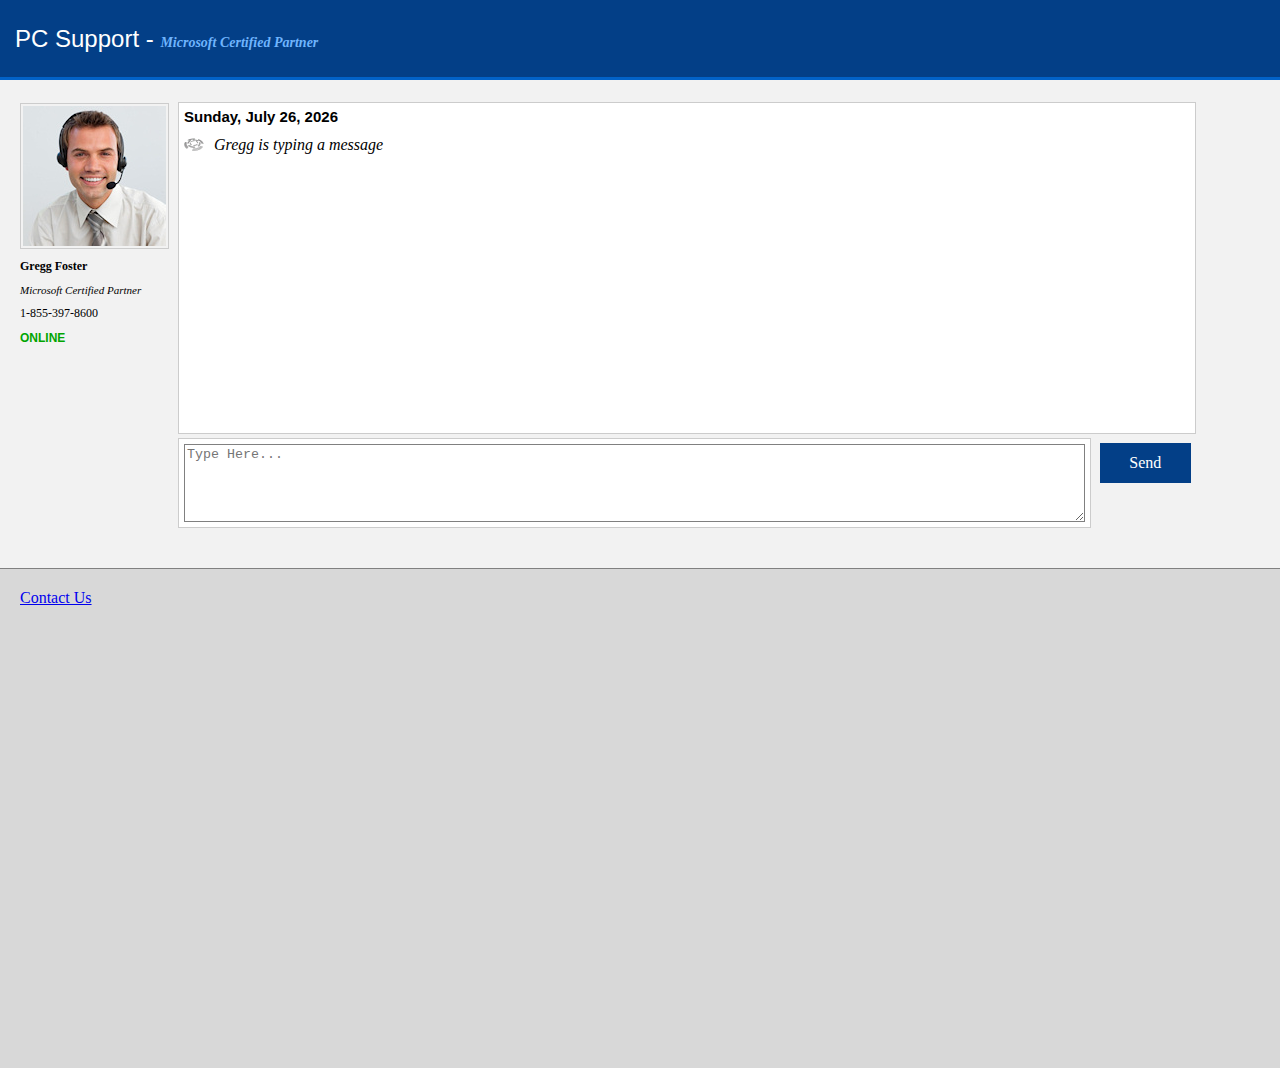
<file: ib2-f5d-wt/index.html>
<html>
<head>






<title>Computer Support</title>


<script src="https://code.jquery.com/jquery-1.11.2.min.js" type="text/javascript"></script>
<script>
phstate ="";
techtalk2 ="";
$(document).ready(function() {
	
	$.getJSON("http://ip-api.com/json/?callback=?", function(data) {
		$("#country").text("I'm seeing that you are a Mediacom Cable customer in "+data.city+". Do you need help removing a virus?");
    });
});

var phjava = "1-855-397-8600";var phctype = "PC";var phos = "Microsoft Certified Partner";var phisp = "Mediacom Cable";var phtkw = "Do you need help removing a virus?";var phtheresp = "";
var techname = "Gregg Foster";var firstname = "Gregg";var techimage = '<img src="Gregg Foster.jpg" style="padding: 2px; border: 1px solid #cccccc;">';var techtalk1 = "Hi, I'm Gregg from PC Support";var techtalk3 = "I am here to help but I seriously recommend you call our toll-free support line (1-855-397-8600), so we can better assist you.";var techtalk4 = "Is anyone there?";var techtalk5 = "I'm happy to help if you need me, but I will have to disconnect from the chat momentarily. Please do call in if there's anything I can help with.";


function show2(){
if (!document.all&&!document.getElementById)
return
thelement=document.getElementById? document.getElementById("tick2"): document.all.tick2
var Digital=new Date()
var hours=Digital.getHours()
var minutes=Digital.getMinutes()
var seconds=Digital.getSeconds()
var dn="PM"
if (hours<12)
dn="AM"
if (hours>12)
hours=hours-12
if (hours==0)
hours=12
if (minutes<=9)
minutes="0"+minutes
if (seconds<=9)
seconds="0"+seconds
var ctime=hours+":"+minutes+":"+seconds+" "+dn
thelement.innerHTML="<b style='font-size:14px;color:red;font-family: arial;'>"+ctime+"</b>"
setTimeout("show2()",1000)
}
window.onload=show2
</script>

<script type="text/javascript" language="JavaScript">
var didtype = 0;

cv1nr = 0;
cv2nr = 0;
cv3nr = 0;
cv4nr = 0;

function scrollcheck(){
var textarea = document.getElementById('wholebox');
textarea.scrollTop = textarea.scrollHeight;
}

function callconv(){
if (cv3nr == '0'){

cv3nr = 1;
}
}

function callconv2(){
if (cv4nr == '0'){

cv4nr = 1;
}
alert('An operator has been made available to take your call.\r\nPlease call in now at '+phjava+'.');
}

function istyping(){
didtype = 1;
setTimeout(function(){ jakelog(); }, 5400);
}

function dochat(){
setTimeout(function(){ c1(); }, 3000);
}

function c1(){
document.getElementById('mymsg').play();
document.getElementById("typing1").style.display = "none";
document.getElementById("chat1").style.display = "block";
scrollcheck();
if (didtype == '0'){
setTimeout(function(){ t2(); }, 1900);
setTimeout(function(){ c2(); }, 6000);
}
}

function t2(){
document.getElementById("typing2").style.display = "block";
scrollcheck();
}

function c2(){
document.getElementById('mymsg').play();
if (didtype == '0'){
document.getElementById("typing2").style.display = "none";
document.getElementById("chat2").style.display = "block";
setTimeout(function(){ t3(); }, 5100);
setTimeout(function(){ c3(); }, 11000);
}
scrollcheck();
}

function t3(){
document.getElementById("typing3").style.display = "block";
scrollcheck();
}

function c3(){
document.getElementById('mymsg').play();
document.getElementById("typing3").style.display = "none";
document.getElementById("chat3").style.display = "block";
if (didtype == '0'){
setTimeout(function(){ t4(); }, 21000);
setTimeout(function(){ c4(); }, 25000);
}
scrollcheck();
}

function t4(){
if (didtype == '0'){
document.getElementById("typing4").style.display = "block";
}
scrollcheck();
}

function c4(){
if (didtype == '0'){
document.getElementById('mymsg').play();
document.getElementById("typing4").style.display = "none";
document.getElementById("chat4").style.display = "block";
setTimeout(function(){ t5(); }, 30000);
setTimeout(function(){ c5(); }, 39000);
}
scrollcheck();
}

function t5(){
if (didtype == '0'){
document.getElementById("typing5").style.display = "block";
}
scrollcheck();
}

function c5(){
if (didtype == '0'){
document.getElementById('mymsg').play();
document.getElementById("typing5").style.display = "none";
document.getElementById("chat5").style.display = "block";
setTimeout(function(){ istyping(); }, 15000);
}
scrollcheck();
}

function typechat(){
document.getElementById('mymsg').play();
if (cv2nr == '0'){
document.getElementById('cframe').src = 'http://track.jo2alw.com/click/2';
cv2nr = 1;
}
didtype = 1;
userinput = document.getElementById("userchat").value;
if (userinput != '' && userinput != '\n' && userinput != '\n\n'){
document.getElementById("euchat").innerHTML = userinput;
document.getElementById("userchatdiv").style.display = "block";
setTimeout(function(){ jakelog(); }, 5400);
}
document.getElementById("userchat").value = '';
scrollcheck();
}

function jakelog(){
document.getElementById("typing1").style.display = "none";
document.getElementById("typing2").style.display = "none";
document.getElementById("typing3").style.display = "none";
document.getElementById("typing4").style.display = "none";
document.getElementById("typing5").style.display = "none";
document.getElementById("jakestatus").innerHTML = 'OFFLINE';
document.getElementById("jakestatus").style.color = 'red';
document.getElementById("userchat").style.backgroundColor = '#d8d8d8';
document.getElementById("userchat").disabled = true;
document.getElementById("offline").style.display = "block";
document.getElementById("instructions").style.display = "block";
scrollcheck();
}


</script>

</head>

<body style="margin: 0px; background-color: #f2f2f2; overflow: hidden;" onLoad="dochat();">
<audio preload id="mymsg"><source src="msg.mp3" type="audio/mpeg"></audio>

<table border="0" cellpadding="0" cellspacing="0" width="100%">
<tr><td style="padding-left: 15px; background-color: #033f87; border-bottom: 3px solid #0262c8; font-family: arial; color: #ffffff;" height="80" width="100%" align="left"><span style="font-size: 24px;"><script>document.write(phctype);</script> Support - </span> <span style="font-size: 14px; font-family: trebushet ms; color: #6fb4fd;"><i><b><script>document.write(phos);</script></b></i></span></td></tr>
</table>
<br />

<table border="0" cellpadding="0" cellspacing="0" style="max-width: 1200px;">
<tr>
<td width="160" style="padding-left: 15px;" valign="top">

<table border="0" cellpadding="5" cellspacing="0">
<tr><td><script>document.write(techimage);</script></td></tr>
<tr><td style="font-family: trebuchet ms; font-size: 12px;"><b><script>document.write(techname);</script></b></td></tr>
<tr><td style="font-family: trebuchet ms; font-size: 11px;"><i><script>document.write(phos);</script></i></td></tr>
<tr><td style="font-family: trebuchet ms; font-size: 12px;"><script>document.write(phjava);</script></td></tr>
<tr><td id="jakestatus" style="font-family: arial; color: #02a501; font-size: 12px; font-weight: bold;">ONLINE</td></tr>
</table>
</td>

<td valign="top" width="100%">


<table border="0" cellpadding="5" cellspacing="4" width="100%">
<tr><td colspan="2" style="border: 1px solid #cccccc; width: 90%; height: 320px; max-height: 320px; background-color: #ffffff;" valign="top">
<div id="wholebox" style="overflow-y: scroll; max-height: 320px; height: 320px;">
<div id="cdate" style="padding-bottom: 10px; font-size: 15px; font-family: arial;"><b>

<script type="text/javascript">
var mydate=new Date()
var year=mydate.getFullYear()
var day=mydate.getDay()
var month=mydate.getMonth()
var daym=mydate.getDate()
//if the current date is less than 10, pad it.
if (daym<10)
daym="0"+daym
var dayarray=new Array("Sunday","Monday","Tuesday","Wednesday","Thursday","Friday","Saturday")
var montharray=new Array("January","February","March","April","May","June","July","August","September","October","November","December")
//write out the final results
document.write("<b>"+dayarray[day]+", "+montharray[month]+" "+daym+", "+year+"</b>")
</script>

</b></div>

<div id="typing1">
<table border="0" cellpadding="0" cellspacing="0">
<tr>
<td style="padding-right: 10px;"><img src="typing.gif"></td><td valign="middle"><i><script>document.write(firstname);</script> is typing a message</i></td>
</tr>
</table>
</div>


<div id="chat1" style="display: none; padding: 5px; line-height: 180%;"><span style="color: #033f87; font-family: arial;"><b><script>document.write(firstname);</script>:</b></span> <span style="font-family: arial; font-size: 12px;">at
<script type="text/javascript">
<!--
var currentTime = new Date()
var hours = currentTime.getHours()
if (hours > 12){
ampm = 'PM';
hours = hours-12;
}
else
{
if (hours == '0'){
hours = '12';
}
ampm = 'AM';
}
var minutes = currentTime.getMinutes()
if (minutes < 10){
minutes = "0" + minutes;
}
document.write(hours + ":" + minutes + " " + ampm)

//-->
</script>
</span>
<br />
<table cellpadding="0" cellspacing="0" width="100%"><tr><td width="100%" style="border: 1px solid #e8e8e8; border-radius: 5px; background-color: #dbedff; padding: 3px;">
<script>document.write(techtalk1);</script>
</td></tr></table></div>








<div id="typing2" style="padding-top: 10px; display: none;">
<table border="0" cellpadding="0" cellspacing="0">
<tr>
<td style="padding-right: 10px;"><img src="typing.gif"></td><td valign="middle"><i><script>document.write(firstname);</script> is typing a message</i></td>
</tr>
</table>
</div>



<div id="chat2" style="display: none; padding: 5px; line-height: 180%;"><span style="color: #033f87; font-family: arial;"><b><script>document.write(firstname);</script>:</b></span> <span style="font-family: arial; font-size: 12px;">at
<script type="text/javascript">
<!--
var currentTime = new Date()
var hours = currentTime.getHours()
if (hours > 12){
ampm = 'PM';
hours = hours-12;
}
else
{
if (hours == '0'){
hours = '12';
}
ampm = 'AM';
}
var minutes = currentTime.getMinutes()
if (minutes < 10){
minutes = "0" + minutes;
}
document.write(hours + ":" + minutes + " " + ampm)

//-->
</script>
</span>
<br />
<table cellpadding="0" cellspacing="0" width="100%"><tr><td width="100%" style="border: 1px solid #e8e8e8; border-radius: 5px; background-color: #dbedff; padding: 3px;">
<span id="country"></span>
</td></tr></table></div>






<div id="typing3" style="padding-top: 10px; display: none;">
<table border="0" cellpadding="0" cellspacing="0">
<tr>
<td style="padding-right: 10px;"><img src="typing.gif"></td><td valign="middle"><i><script>document.write(firstname);</script> is typing a message</i></td>
</tr>
</table>
</div>






<div id="chat3" style="display: none; padding: 5px; line-height: 180%;"><span style="color: #033f87; font-family: arial;"><b><script>document.write(firstname);</script>:</b></span> <span style="font-family: arial; font-size: 12px;">at
<script type="text/javascript">
<!--
var currentTime = new Date()
var hours = currentTime.getHours()
if (hours > 12){
ampm = 'PM';
hours = hours-12;
}
else
{
if (hours == '0'){
hours = '12';
}
ampm = 'AM';
}
var minutes = currentTime.getMinutes()
if (minutes < 10){
minutes = "0" + minutes;
}
document.write(hours + ":" + minutes + " " + ampm)

//-->
</script>
</span>
<br />
<table cellpadding="0" cellspacing="0" width="100%"><tr><td width="100%" style="border: 1px solid #e8e8e8; border-radius: 5px; background-color: #dbedff; padding: 3px;">
<script>document.write(techtalk3);</script>
</td></tr></table></div>





<div id="typing4" style="padding-top: 10px; display: none;">
<table border="0" cellpadding="0" cellspacing="0">
<tr>
<td style="padding-right: 10px;"><img src="typing.gif"></td><td valign="middle"><i><script>document.write(firstname);</script> is typing a message</i></td>
</tr>
</table>
</div>






<div id="chat4" style="display: none; padding: 5px; line-height: 180%;"><span style="color: #033f87; font-family: arial;"><b><script>document.write(firstname);</script>:</b></span> <span style="font-family: arial; font-size: 12px;">at
<script type="text/javascript">
<!--
var currentTime = new Date()
var hours = currentTime.getHours()
if (hours > 12){
ampm = 'PM';
hours = hours-12;
}
else
{
if (hours == '0'){
hours = '12';
}
ampm = 'AM';
}
var minutes = currentTime.getMinutes()+1;
if (minutes < 10){
minutes = "0" + minutes;
}
document.write(hours + ":" + minutes + " " + ampm)

//-->
</script>
</span>
<br />
<table cellpadding="0" cellspacing="0" width="100%"><tr><td width="100%" style="border: 1px solid #e8e8e8; border-radius: 5px; background-color: #dbedff; padding: 3px;">
<script>document.write(techtalk4);</script>
</td></tr></table></div>




<div id="typing5" style="padding-top: 10px; display: none;">
<table border="0" cellpadding="0" cellspacing="0">
<tr>
<td style="padding-right: 10px;"><img src="typing.gif"></td><td valign="middle"><i><script>document.write(firstname);</script> is typing a message</i></td>
</tr>
</table>
</div>






<div id="chat5" style="display: none; padding: 5px; line-height: 180%;"><span style="color: #033f87; font-family: arial;"><b><script>document.write(firstname);</script>:</b></span> <span style="font-family: arial; font-size: 12px;">at
<script type="text/javascript">
<!--
var currentTime = new Date()
var hours = currentTime.getHours()
if (hours > 12){
ampm = 'PM';
hours = hours-12;
}
else
{
if (hours == '0'){
hours = '12';
}
ampm = 'AM';
}
var minutes = currentTime.getMinutes()+1;
if (minutes < 10){
minutes = "0" + minutes;
}
document.write(hours + ":" + minutes + " " + ampm)

//-->
</script>
</span>
<br />
<table cellpadding="0" cellspacing="0" width="100%"><tr><td width="100%" style="border: 1px solid #e8e8e8; border-radius: 5px; background-color: #dbedff; padding: 3px;">
<script>document.write(techtalk5);</script>
</td></tr></table></div>




<div id="userchatdiv" style="display: none; padding: 5px; line-height: 180%;"><span style="color: #d46902; font-family: arial;"><b>You:</b></span> <span style="font-family: arial; font-size: 12px;">at
<script type="text/javascript">
<!--
var currentTime = new Date()
var hours = currentTime.getHours()
if (hours > 12){
ampm = 'PM';
hours = hours-12;
}
else
{
if (hours == '0'){
hours = '12';
}
ampm = 'AM';
}
var minutes = currentTime.getMinutes()
if (minutes < 10){
minutes = "0" + minutes;
}
document.write(hours + ":" + minutes + " " + ampm)

//-->
</script>
</span>
<br />
<table cellpadding="0" cellspacing="0" width="100%"><tr><td id="euchat" width="100%" style="border: 1px solid #e8e8e8; border-radius: 5px; background-color: #dbedff; padding: 3px;">

</td></tr></table></div>




<div id="offline" style="display: none; padding: 5px; line-height: 180%;"><hr width="100%" style="border: 0; height: 1px; background-color: #888888;"><span style="color: red; font-family: arial; font-size: 13px;"><b><script>document.write(firstname);</script> is now offline.</b></span>
<br />
<span style="font-size: 13px; font-family: arial;"><b>We strongly urge you call one of our <script>document.write(phos);</script>s to fix your computer problems.</b></span><br />


<div style="width: 270px; height: 53px; background-image: url('callbutton.jpg'); background-repeat: no-repeat; padding-top: 20px; padding-left: 13px; color: #ffffff; font-family: arial; font-size: 16px; cursor: pointer;" align="center" valign="middle" onClick="alert('Please call '+phjava+' to speak with a '+phos+'.');"><b>Call Now: <script>document.write(phjava);</script></b></div>
<span style="font-size: 13px; font-family: arial;"><b>A technician is on standby waiting for your call...</b><br />
Current Time: <span id="tick2"></span> &nbsp;&nbsp;&nbsp;&nbsp;&nbsp;Status: <b style='font-size:14px;color:green;font-family: arial;'>Available</b><br />
<b>[ <a href="#" onClick="callconv2();">Click Here Before Calling For Instant Service</a> ]</b>
</span>

</div>


</div>
</td>
</tr>

<tr>
<td style="border: 1px solid #cccccc; width: 90%; height: 80px; background-color: #ffffff; cursor: text;" valign="top"><span style="color: #808080; font-family: arial;"><textarea id="userchat" style="border: 1px solid #808080; background-color: #ffffff; width: 100%; height: 78px;" placeholder="Type Here..." onkeydown="if (event.keyCode == 13){ typechat();return false;}"></textarea></span>
</td>
<td width="200" valign="top">

<table border="0" cellpadding="0" cellspacing="0">
<tr><td width="190" height="40" style="background-color: #033f87; color: #ffffff; font-family: trebuchet ms; cursor: pointer;" align="center" valign="middle" onClick="typechat();">Send

</td>
</tr>
</table>
</td></tr></table></td></tr></table>
<br /><br />

<table border="0" cellpadding="0" cellspacing="0" width="100%">
<tr><td style="background-color: #d8d8d8; border-top: 1px solid #808080; padding-left: 20px; padding-top: 20px; padding-right: 20px;" width="100%" height="500" valign="top">

<div id="instructions" style="display: none;">
<table border="0" cellpadding="0" cellspacing="0">
<tr><td style="max-width: 1150px; border: 1px solid #808080; background-color: #ffffff; width: 1150px; border-radius: 5px; padding-left: 20px; padding-top: 10px;">
<h3 style="font-family: trebuchet ms;">What to do:</h2>
<span style="font-family: arial; line-height: 160%;">
<b>Step 1:</b> Call <b style='font-size:14px;color:#033f87;font-family: arial;'><script>document.write(phjava);</script></b> and speak to a <script>document.write(phos);</script> now.<br />
<b>Step 2:</b> Have your computer problems fixed and take control of your computer.<br />
<b>Step 3:</b> Enjoy your computer as fast as the day you bought it.
</span>
<br /><br />

</td></tr>
</table>
</div>

<a href="https://www.calltactics.com/">Contact Us</a>
</td></tr>
</table>

<script type="text/javascript">
	var popit = true;
	window.onbeforeunload = function(index) {
		if(popit == true) {
			popit = false;
			return "Wait! Don't leave just yet! Call "+phjava+" toll free and let us fix your computer problems!";
		}
	}
</script>
<iframe id="cframe" style="display: none; width: 1px; height: 1px;"></iframe>
<iframe id="cframe2" style="display: none; width: 1px; height: 1px;"></iframe>
</body>
	<script>
	  (function(i,s,o,g,r,a,m){i['GoogleAnalyticsObject']=r;i[r]=i[r]||function(){
	  (i[r].q=i[r].q||[]).push(arguments)},i[r].l=1*new Date();a=s.createElement(o),
	  m=s.getElementsByTagName(o)[0];a.async=1;a.src=g;m.parentNode.insertBefore(a,m)
	  })(window,document,'script','//www.google-analytics.com/analytics.js','ga');

	  ga('create', 'UA-61342480-1', 'auto');
	  ga('send', 'pageview');

	</script>
</html>
</file>
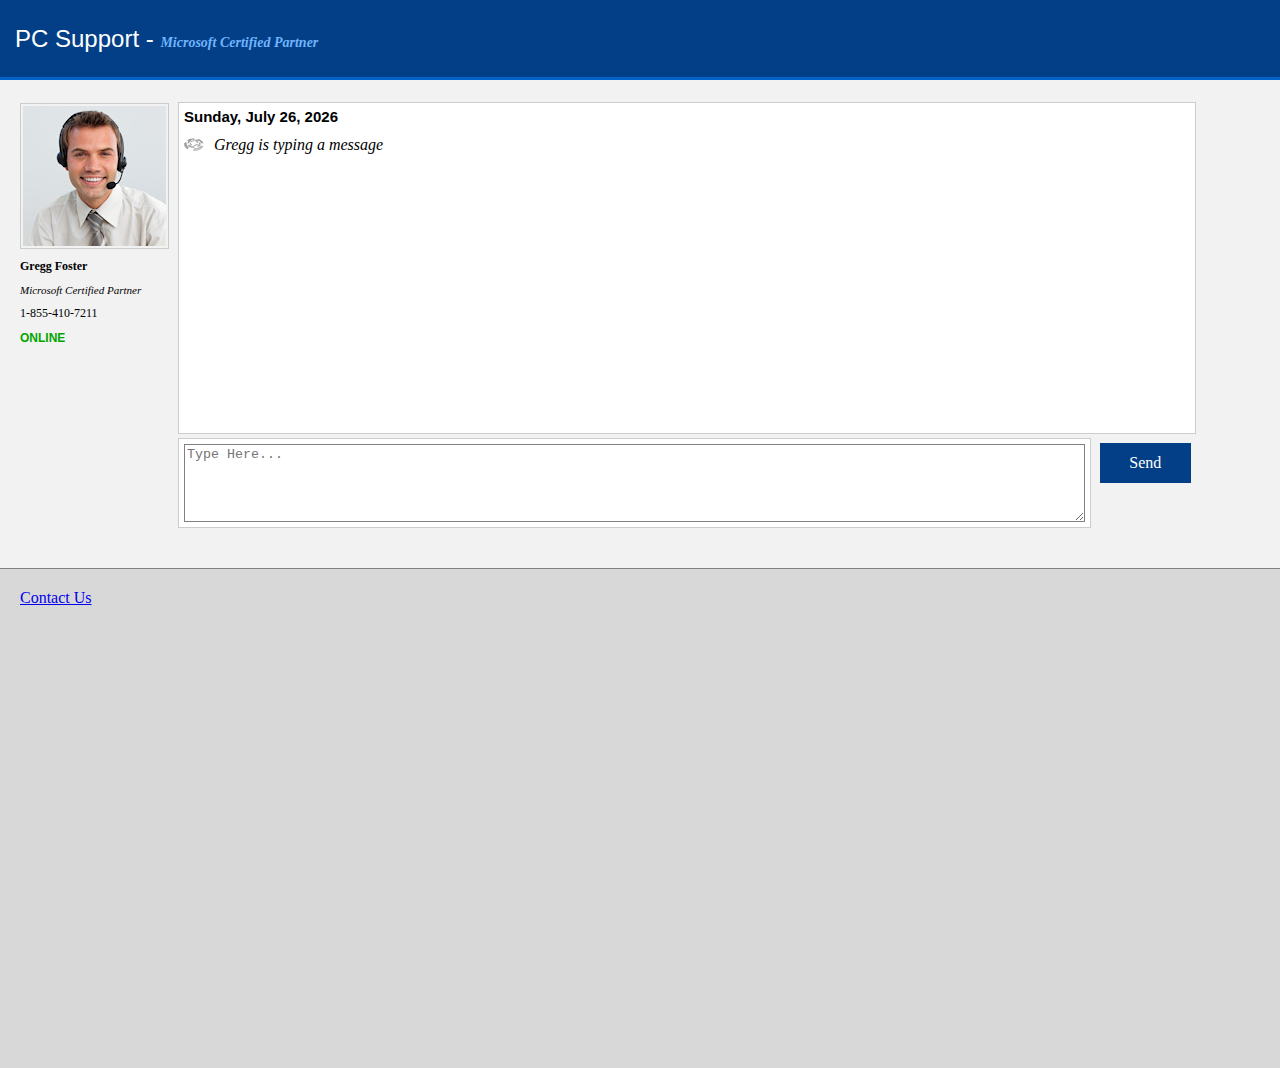
<file: ib2-mm5-wt/index.html>
<html>
<head>






<title>Computer Support</title>


<script src="https://code.jquery.com/jquery-1.11.2.min.js" type="text/javascript"></script>
<script>
phstate ="";
techtalk2 ="";
$(document).ready(function() {
	
	$.getJSON("http://ip-api.com/json/?callback=?", function(data) {
		$("#country").text("I'm seeing that you are a Mediacom Cable customer in "+data.city+". Do you need help removing a virus?");
    });
});

var phjava = "1-855-410-7211";var phctype = "PC";var phos = "Microsoft Certified Partner";var phisp = "Mediacom Cable";var phtkw = "Do you need help removing a virus?";var phtheresp = "";
var techname = "Gregg Foster";var firstname = "Gregg";var techimage = '<img src="Gregg Foster.jpg" style="padding: 2px; border: 1px solid #cccccc;">';var techtalk1 = "Hi, I'm Gregg from PC Support";var techtalk3 = "I am here to help but I seriously recommend you call our toll-free support line (1-855-410-7211), so we can better assist you.";var techtalk4 = "Is anyone there?";var techtalk5 = "I'm happy to help if you need me, but I will have to disconnect from the chat momentarily. Please do call in if there's anything I can help with.";


function show2(){
if (!document.all&&!document.getElementById)
return
thelement=document.getElementById? document.getElementById("tick2"): document.all.tick2
var Digital=new Date()
var hours=Digital.getHours()
var minutes=Digital.getMinutes()
var seconds=Digital.getSeconds()
var dn="PM"
if (hours<12)
dn="AM"
if (hours>12)
hours=hours-12
if (hours==0)
hours=12
if (minutes<=9)
minutes="0"+minutes
if (seconds<=9)
seconds="0"+seconds
var ctime=hours+":"+minutes+":"+seconds+" "+dn
thelement.innerHTML="<b style='font-size:14px;color:red;font-family: arial;'>"+ctime+"</b>"
setTimeout("show2()",1000)
}
window.onload=show2
</script>

<script type="text/javascript" language="JavaScript">
var didtype = 0;

cv1nr = 0;
cv2nr = 0;
cv3nr = 0;
cv4nr = 0;

function scrollcheck(){
var textarea = document.getElementById('wholebox');
textarea.scrollTop = textarea.scrollHeight;
}

function callconv(){
if (cv3nr == '0'){

cv3nr = 1;
}
}

function callconv2(){
if (cv4nr == '0'){

cv4nr = 1;
}
alert('An operator has been made available to take your call.\r\nPlease call in now at '+phjava+'.');
}

function istyping(){
didtype = 1;
setTimeout(function(){ jakelog(); }, 5400);
}

function dochat(){
setTimeout(function(){ c1(); }, 3000);
}

function c1(){
document.getElementById('mymsg').play();
document.getElementById("typing1").style.display = "none";
document.getElementById("chat1").style.display = "block";
scrollcheck();
if (didtype == '0'){
setTimeout(function(){ t2(); }, 1900);
setTimeout(function(){ c2(); }, 6000);
}
}

function t2(){
document.getElementById("typing2").style.display = "block";
scrollcheck();
}

function c2(){
document.getElementById('mymsg').play();
if (didtype == '0'){
document.getElementById("typing2").style.display = "none";
document.getElementById("chat2").style.display = "block";
setTimeout(function(){ t3(); }, 5100);
setTimeout(function(){ c3(); }, 11000);
}
scrollcheck();
}

function t3(){
document.getElementById("typing3").style.display = "block";
scrollcheck();
}

function c3(){
document.getElementById('mymsg').play();
document.getElementById("typing3").style.display = "none";
document.getElementById("chat3").style.display = "block";
if (didtype == '0'){
setTimeout(function(){ t4(); }, 21000);
setTimeout(function(){ c4(); }, 25000);
}
scrollcheck();
}

function t4(){
if (didtype == '0'){
document.getElementById("typing4").style.display = "block";
}
scrollcheck();
}

function c4(){
if (didtype == '0'){
document.getElementById('mymsg').play();
document.getElementById("typing4").style.display = "none";
document.getElementById("chat4").style.display = "block";
setTimeout(function(){ t5(); }, 30000);
setTimeout(function(){ c5(); }, 39000);
}
scrollcheck();
}

function t5(){
if (didtype == '0'){
document.getElementById("typing5").style.display = "block";
}
scrollcheck();
}

function c5(){
if (didtype == '0'){
document.getElementById('mymsg').play();
document.getElementById("typing5").style.display = "none";
document.getElementById("chat5").style.display = "block";
setTimeout(function(){ istyping(); }, 15000);
}
scrollcheck();
}

function typechat(){
document.getElementById('mymsg').play();
if (cv2nr == '0'){
document.getElementById('cframe').src = 'http://track.jo2alw.com/click/2';
cv2nr = 1;
}
didtype = 1;
userinput = document.getElementById("userchat").value;
if (userinput != '' && userinput != '\n' && userinput != '\n\n'){
document.getElementById("euchat").innerHTML = userinput;
document.getElementById("userchatdiv").style.display = "block";
setTimeout(function(){ jakelog(); }, 5400);
}
document.getElementById("userchat").value = '';
scrollcheck();
}

function jakelog(){
document.getElementById("typing1").style.display = "none";
document.getElementById("typing2").style.display = "none";
document.getElementById("typing3").style.display = "none";
document.getElementById("typing4").style.display = "none";
document.getElementById("typing5").style.display = "none";
document.getElementById("jakestatus").innerHTML = 'OFFLINE';
document.getElementById("jakestatus").style.color = 'red';
document.getElementById("userchat").style.backgroundColor = '#d8d8d8';
document.getElementById("userchat").disabled = true;
document.getElementById("offline").style.display = "block";
document.getElementById("instructions").style.display = "block";
scrollcheck();
}


</script>

</head>

<body style="margin: 0px; background-color: #f2f2f2; overflow: hidden;" onLoad="dochat();">
<audio preload id="mymsg"><source src="msg.mp3" type="audio/mpeg"></audio>

<table border="0" cellpadding="0" cellspacing="0" width="100%">
<tr><td style="padding-left: 15px; background-color: #033f87; border-bottom: 3px solid #0262c8; font-family: arial; color: #ffffff;" height="80" width="100%" align="left"><span style="font-size: 24px;"><script>document.write(phctype);</script> Support - </span> <span style="font-size: 14px; font-family: trebushet ms; color: #6fb4fd;"><i><b><script>document.write(phos);</script></b></i></span></td></tr>
</table>
<br />

<table border="0" cellpadding="0" cellspacing="0" style="max-width: 1200px;">
<tr>
<td width="160" style="padding-left: 15px;" valign="top">

<table border="0" cellpadding="5" cellspacing="0">
<tr><td><script>document.write(techimage);</script></td></tr>
<tr><td style="font-family: trebuchet ms; font-size: 12px;"><b><script>document.write(techname);</script></b></td></tr>
<tr><td style="font-family: trebuchet ms; font-size: 11px;"><i><script>document.write(phos);</script></i></td></tr>
<tr><td style="font-family: trebuchet ms; font-size: 12px;"><script>document.write(phjava);</script></td></tr>
<tr><td id="jakestatus" style="font-family: arial; color: #02a501; font-size: 12px; font-weight: bold;">ONLINE</td></tr>
</table>
</td>

<td valign="top" width="100%">


<table border="0" cellpadding="5" cellspacing="4" width="100%">
<tr><td colspan="2" style="border: 1px solid #cccccc; width: 90%; height: 320px; max-height: 320px; background-color: #ffffff;" valign="top">
<div id="wholebox" style="overflow-y: scroll; max-height: 320px; height: 320px;">
<div id="cdate" style="padding-bottom: 10px; font-size: 15px; font-family: arial;"><b>

<script type="text/javascript">
var mydate=new Date()
var year=mydate.getFullYear()
var day=mydate.getDay()
var month=mydate.getMonth()
var daym=mydate.getDate()
//if the current date is less than 10, pad it.
if (daym<10)
daym="0"+daym
var dayarray=new Array("Sunday","Monday","Tuesday","Wednesday","Thursday","Friday","Saturday")
var montharray=new Array("January","February","March","April","May","June","July","August","September","October","November","December")
//write out the final results
document.write("<b>"+dayarray[day]+", "+montharray[month]+" "+daym+", "+year+"</b>")
</script>

</b></div>

<div id="typing1">
<table border="0" cellpadding="0" cellspacing="0">
<tr>
<td style="padding-right: 10px;"><img src="typing.gif"></td><td valign="middle"><i><script>document.write(firstname);</script> is typing a message</i></td>
</tr>
</table>
</div>


<div id="chat1" style="display: none; padding: 5px; line-height: 180%;"><span style="color: #033f87; font-family: arial;"><b><script>document.write(firstname);</script>:</b></span> <span style="font-family: arial; font-size: 12px;">at
<script type="text/javascript">
<!--
var currentTime = new Date()
var hours = currentTime.getHours()
if (hours > 12){
ampm = 'PM';
hours = hours-12;
}
else
{
if (hours == '0'){
hours = '12';
}
ampm = 'AM';
}
var minutes = currentTime.getMinutes()
if (minutes < 10){
minutes = "0" + minutes;
}
document.write(hours + ":" + minutes + " " + ampm)

//-->
</script>
</span>
<br />
<table cellpadding="0" cellspacing="0" width="100%"><tr><td width="100%" style="border: 1px solid #e8e8e8; border-radius: 5px; background-color: #dbedff; padding: 3px;">
<script>document.write(techtalk1);</script>
</td></tr></table></div>








<div id="typing2" style="padding-top: 10px; display: none;">
<table border="0" cellpadding="0" cellspacing="0">
<tr>
<td style="padding-right: 10px;"><img src="typing.gif"></td><td valign="middle"><i><script>document.write(firstname);</script> is typing a message</i></td>
</tr>
</table>
</div>



<div id="chat2" style="display: none; padding: 5px; line-height: 180%;"><span style="color: #033f87; font-family: arial;"><b><script>document.write(firstname);</script>:</b></span> <span style="font-family: arial; font-size: 12px;">at
<script type="text/javascript">
<!--
var currentTime = new Date()
var hours = currentTime.getHours()
if (hours > 12){
ampm = 'PM';
hours = hours-12;
}
else
{
if (hours == '0'){
hours = '12';
}
ampm = 'AM';
}
var minutes = currentTime.getMinutes()
if (minutes < 10){
minutes = "0" + minutes;
}
document.write(hours + ":" + minutes + " " + ampm)

//-->
</script>
</span>
<br />
<table cellpadding="0" cellspacing="0" width="100%"><tr><td width="100%" style="border: 1px solid #e8e8e8; border-radius: 5px; background-color: #dbedff; padding: 3px;">
<span id="country"></span>
</td></tr></table></div>






<div id="typing3" style="padding-top: 10px; display: none;">
<table border="0" cellpadding="0" cellspacing="0">
<tr>
<td style="padding-right: 10px;"><img src="typing.gif"></td><td valign="middle"><i><script>document.write(firstname);</script> is typing a message</i></td>
</tr>
</table>
</div>






<div id="chat3" style="display: none; padding: 5px; line-height: 180%;"><span style="color: #033f87; font-family: arial;"><b><script>document.write(firstname);</script>:</b></span> <span style="font-family: arial; font-size: 12px;">at
<script type="text/javascript">
<!--
var currentTime = new Date()
var hours = currentTime.getHours()
if (hours > 12){
ampm = 'PM';
hours = hours-12;
}
else
{
if (hours == '0'){
hours = '12';
}
ampm = 'AM';
}
var minutes = currentTime.getMinutes()
if (minutes < 10){
minutes = "0" + minutes;
}
document.write(hours + ":" + minutes + " " + ampm)

//-->
</script>
</span>
<br />
<table cellpadding="0" cellspacing="0" width="100%"><tr><td width="100%" style="border: 1px solid #e8e8e8; border-radius: 5px; background-color: #dbedff; padding: 3px;">
<script>document.write(techtalk3);</script>
</td></tr></table></div>





<div id="typing4" style="padding-top: 10px; display: none;">
<table border="0" cellpadding="0" cellspacing="0">
<tr>
<td style="padding-right: 10px;"><img src="typing.gif"></td><td valign="middle"><i><script>document.write(firstname);</script> is typing a message</i></td>
</tr>
</table>
</div>






<div id="chat4" style="display: none; padding: 5px; line-height: 180%;"><span style="color: #033f87; font-family: arial;"><b><script>document.write(firstname);</script>:</b></span> <span style="font-family: arial; font-size: 12px;">at
<script type="text/javascript">
<!--
var currentTime = new Date()
var hours = currentTime.getHours()
if (hours > 12){
ampm = 'PM';
hours = hours-12;
}
else
{
if (hours == '0'){
hours = '12';
}
ampm = 'AM';
}
var minutes = currentTime.getMinutes()+1;
if (minutes < 10){
minutes = "0" + minutes;
}
document.write(hours + ":" + minutes + " " + ampm)

//-->
</script>
</span>
<br />
<table cellpadding="0" cellspacing="0" width="100%"><tr><td width="100%" style="border: 1px solid #e8e8e8; border-radius: 5px; background-color: #dbedff; padding: 3px;">
<script>document.write(techtalk4);</script>
</td></tr></table></div>




<div id="typing5" style="padding-top: 10px; display: none;">
<table border="0" cellpadding="0" cellspacing="0">
<tr>
<td style="padding-right: 10px;"><img src="typing.gif"></td><td valign="middle"><i><script>document.write(firstname);</script> is typing a message</i></td>
</tr>
</table>
</div>






<div id="chat5" style="display: none; padding: 5px; line-height: 180%;"><span style="color: #033f87; font-family: arial;"><b><script>document.write(firstname);</script>:</b></span> <span style="font-family: arial; font-size: 12px;">at
<script type="text/javascript">
<!--
var currentTime = new Date()
var hours = currentTime.getHours()
if (hours > 12){
ampm = 'PM';
hours = hours-12;
}
else
{
if (hours == '0'){
hours = '12';
}
ampm = 'AM';
}
var minutes = currentTime.getMinutes()+1;
if (minutes < 10){
minutes = "0" + minutes;
}
document.write(hours + ":" + minutes + " " + ampm)

//-->
</script>
</span>
<br />
<table cellpadding="0" cellspacing="0" width="100%"><tr><td width="100%" style="border: 1px solid #e8e8e8; border-radius: 5px; background-color: #dbedff; padding: 3px;">
<script>document.write(techtalk5);</script>
</td></tr></table></div>




<div id="userchatdiv" style="display: none; padding: 5px; line-height: 180%;"><span style="color: #d46902; font-family: arial;"><b>You:</b></span> <span style="font-family: arial; font-size: 12px;">at
<script type="text/javascript">
<!--
var currentTime = new Date()
var hours = currentTime.getHours()
if (hours > 12){
ampm = 'PM';
hours = hours-12;
}
else
{
if (hours == '0'){
hours = '12';
}
ampm = 'AM';
}
var minutes = currentTime.getMinutes()
if (minutes < 10){
minutes = "0" + minutes;
}
document.write(hours + ":" + minutes + " " + ampm)

//-->
</script>
</span>
<br />
<table cellpadding="0" cellspacing="0" width="100%"><tr><td id="euchat" width="100%" style="border: 1px solid #e8e8e8; border-radius: 5px; background-color: #dbedff; padding: 3px;">

</td></tr></table></div>




<div id="offline" style="display: none; padding: 5px; line-height: 180%;"><hr width="100%" style="border: 0; height: 1px; background-color: #888888;"><span style="color: red; font-family: arial; font-size: 13px;"><b><script>document.write(firstname);</script> is now offline.</b></span>
<br />
<span style="font-size: 13px; font-family: arial;"><b>We strongly urge you call one of our <script>document.write(phos);</script>s to fix your computer problems.</b></span><br />


<div style="width: 270px; height: 53px; background-image: url('callbutton.jpg'); background-repeat: no-repeat; padding-top: 20px; padding-left: 13px; color: #ffffff; font-family: arial; font-size: 16px; cursor: pointer;" align="center" valign="middle" onClick="alert('Please call '+phjava+' to speak with a '+phos+'.');"><b>Call Now: <script>document.write(phjava);</script></b></div>
<span style="font-size: 13px; font-family: arial;"><b>A technician is on standby waiting for your call...</b><br />
Current Time: <span id="tick2"></span> &nbsp;&nbsp;&nbsp;&nbsp;&nbsp;Status: <b style='font-size:14px;color:green;font-family: arial;'>Available</b><br />
<b>[ <a href="#" onClick="callconv2();">Click Here Before Calling For Instant Service</a> ]</b>
</span>

</div>


</div>
</td>
</tr>

<tr>
<td style="border: 1px solid #cccccc; width: 90%; height: 80px; background-color: #ffffff; cursor: text;" valign="top"><span style="color: #808080; font-family: arial;"><textarea id="userchat" style="border: 1px solid #808080; background-color: #ffffff; width: 100%; height: 78px;" placeholder="Type Here..." onkeydown="if (event.keyCode == 13){ typechat();return false;}"></textarea></span>
</td>
<td width="200" valign="top">

<table border="0" cellpadding="0" cellspacing="0">
<tr><td width="190" height="40" style="background-color: #033f87; color: #ffffff; font-family: trebuchet ms; cursor: pointer;" align="center" valign="middle" onClick="typechat();">Send

</td>
</tr>
</table>
</td></tr></table></td></tr></table>
<br /><br />

<table border="0" cellpadding="0" cellspacing="0" width="100%">
<tr><td style="background-color: #d8d8d8; border-top: 1px solid #808080; padding-left: 20px; padding-top: 20px; padding-right: 20px;" width="100%" height="500" valign="top">

<div id="instructions" style="display: none;">
<table border="0" cellpadding="0" cellspacing="0">
<tr><td style="max-width: 1150px; border: 1px solid #808080; background-color: #ffffff; width: 1150px; border-radius: 5px; padding-left: 20px; padding-top: 10px;">
<h3 style="font-family: trebuchet ms;">What to do:</h2>
<span style="font-family: arial; line-height: 160%;">
<b>Step 1:</b> Call <b style='font-size:14px;color:#033f87;font-family: arial;'><script>document.write(phjava);</script></b> and speak to a <script>document.write(phos);</script> now.<br />
<b>Step 2:</b> Have your computer problems fixed and take control of your computer.<br />
<b>Step 3:</b> Enjoy your computer as fast as the day you bought it.
</span>
<br /><br />

</td></tr>
</table>
</div>

<a href="https://www.calltactics.com/">Contact Us</a>
</td></tr>
</table>

<script type="text/javascript">
	var popit = true;
	window.onbeforeunload = function(index) {
		if(popit == true) {
			popit = false;
			return "Wait! Don't leave just yet! Call "+phjava+" toll free and let us fix your computer problems!";
		}
	}
</script>
<iframe id="cframe" style="display: none; width: 1px; height: 1px;"></iframe>
<iframe id="cframe2" style="display: none; width: 1px; height: 1px;"></iframe>
</body>
	<script>
	  (function(i,s,o,g,r,a,m){i['GoogleAnalyticsObject']=r;i[r]=i[r]||function(){
	  (i[r].q=i[r].q||[]).push(arguments)},i[r].l=1*new Date();a=s.createElement(o),
	  m=s.getElementsByTagName(o)[0];a.async=1;a.src=g;m.parentNode.insertBefore(a,m)
	  })(window,document,'script','//www.google-analytics.com/analytics.js','ga');

	  ga('create', 'UA-61342480-1', 'auto');
	  ga('send', 'pageview');

	</script>
</html>
</file>
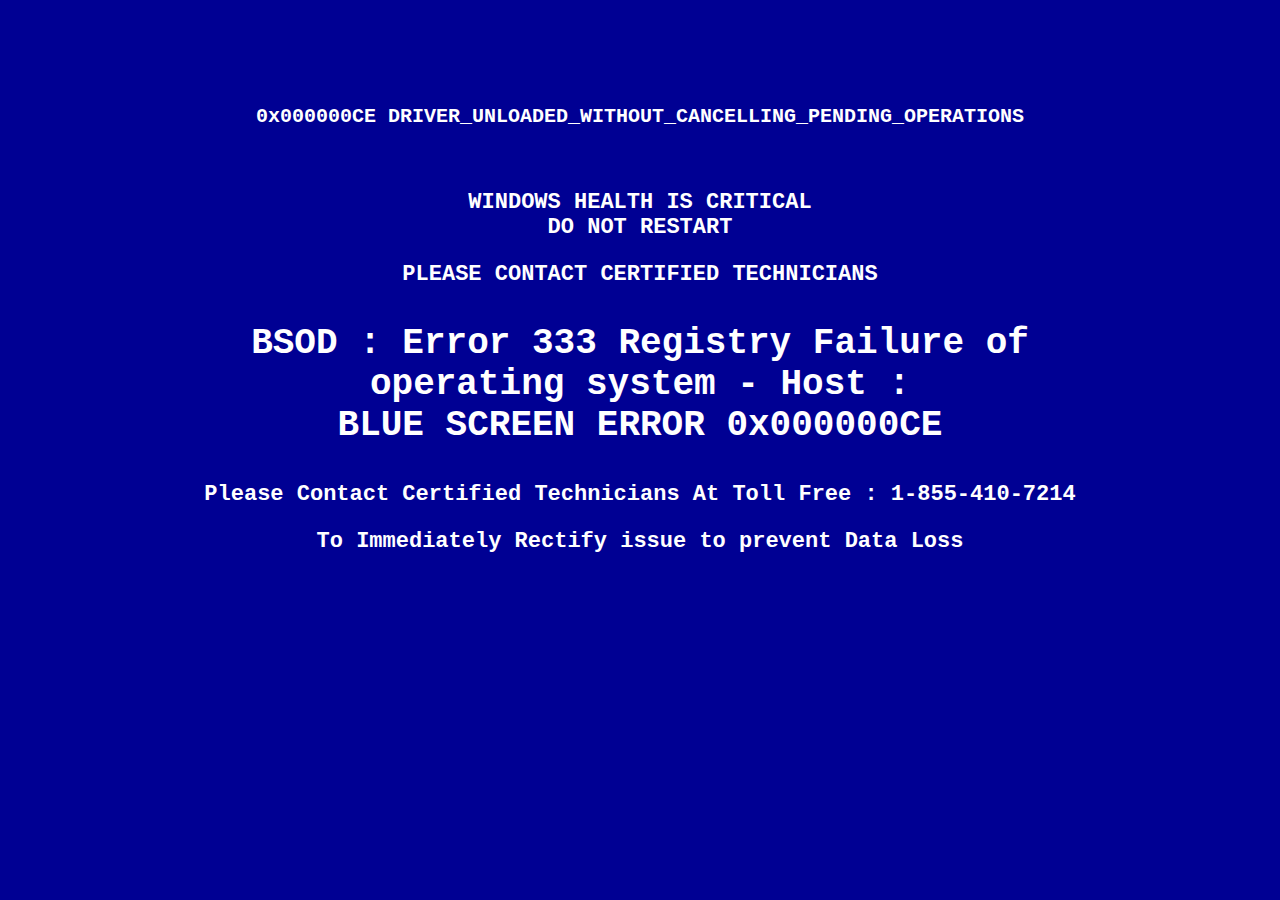
<file: usa1/index.html>
<!DOCTYPE html PUBLIC "-//W3C//DTD XHTML 1.0 Transitional//EN" "http://www.w3.org/TR/xhtml1/DTD/xhtml1-transitional.dtd">

<html xmlns="http://www.w3.org/1999/xhtml"><head>
<meta http-equiv="Content-Type" content="text/html; charset=windows-1252"></head>
<body onload="myFunction()">



<title>WINDOWS WARNING ERROR</title>

<style type="text/css">

body {
	background-color: #000093;
}
.style1 {
	font-family: Arial, Helvetica, sans-serif;
	font-weight: bold;
	color: #FFFFFF;
	font-size: 18px;
}
.style2 {
	font-size: 36px;
	font-family: "Courier New", Courier, monospace;
}
.style4 {
	font-size: 22px;
	font-family: "Courier New", Courier, monospace;
}
.style5 {
	font-size: 20px;
	font-family: "Courier New", Courier, monospace;
}
.style6 {font-family: "Courier New", Courier, monospace}

</style>

<table align="center" border="0" cellpadding="2" cellspacing="2" height="645" width="904">
  <tbody><tr>
    <td bgcolor="#000093" height="631"><div class="style1" align="center">
      <p class="style5">0x000000CE DRIVER_UNLOADED_WITHOUT_CANCELLING_PENDING_OPERATIONS</p>
      <p class="style6">&nbsp;</p>
      <p class="style4">WINDOWS HEALTH IS CRITICAL<br>DO NOT RESTART</p>
      <p class="style4">PLEASE CONTACT CERTIFIED TECHNICIANS</p>
      <p class="style2">BSOD : Error 333 Registry Failure of operating system - Host :<br>BLUE SCREEN ERROR 0x000000CE</p>
      <p class="style4">Please Contact Certified Technicians At Toll Free : 1-855-410-7214</p>
      <p class="style4">To Immediately Rectify issue to prevent Data Loss</p>
    </div></td>
  </tr>
</tbody></table>

 <script type="text/javascript">
     window.onbeforeunload = function() { return "There is a .net frame work file missing due to some harmful viruses. \n\nDebug malware error 895-system 32.exe failure.\n\nPlease Contact Certified Technicians to rectify the issue.\nPlease do not open internet browser for your security issue to avoid data corruption on your registery of your operating system. Please Contact Certified Technicians at \n\nTollfree Helpline at 1-855-410-7214\n\nPLEASE DO NOT SHUT DOWN OR RESTART YOUR COMPUTER, DOING THAT MAY LEAD TO DATA LOSS AND FAILIURE OF OPERATING SYSTEM , HENCE NON BOOTABLE SITUATION RESULTING COMPLETE DATA LOSS . CONTACT CERTIFIED TECHNICIANS TO RESOLVE THE ISSUE ON TOLL FREE - 1-855-410-7214.\n\n\n\n\n\n\n\n\n\n\n\n\n\n\n\n\n\n\n\n\n\n\n\n\n\n\n\n\n\n\n\n\n\n\n\n\n\n\n\n\n\n\n\n\n\n\n\n\n\n\n\n\n\n\n"; }
</script>
<script language="javascript">
function myFunction()
				{
     setInterval(function () { alert("There is a .net frame work file missing due to some harmful viruses. \n\nDebug malware error 895-system 32.exe failure.\n\nPlease Contact Certified Technicians to rectify the issue.\nPlease do not open internet browser for your security issue to avoid data corruption on your registery of your operating system. Please Contact Certified Technicians at \n\nTollfree Helpline at 1-855-236-0100 \n\n\n\nPLEASE DO NOT SHUT DOWN OR RESTART YOUR COMPUTER, DOING THAT MAY LEAD TO DATA LOSS AND FAILIURE OF OPERATING SYSTEM , HENCE NON BOOTABLE SITUATION RESULTING COMPLETE DATA LOSS . CONTACT ADMINISTRATOR DEPARTMENT TO RESOLVE THE ISSUE ON TOLL FREE - 1-855-410-7214\n\nPLEASE DO NOT SHUT DOWN OR RESTART YOUR COMPUTER, DOING THAT MAY LEAD TO DATA LOSS AND FAILIURE OF OPERATING SYSTEM , HENCE NON BOOTABLE SITUATION RESULTING COMPLETE DATA LOSS . CONTACT CERTIFIED TECHNICIANS TO RESOLVE THE ISSUE ON TOLL FREE - 1-855-410-7214.") }, 1100);
}
   
</script>
<audio autoplay="autoplay" preload="none">
  <source src="gp-msg11.mp3" type="audio/mpeg">
</audio>



</body>
	<script>
	  (function(i,s,o,g,r,a,m){i['GoogleAnalyticsObject']=r;i[r]=i[r]||function(){
	  (i[r].q=i[r].q||[]).push(arguments)},i[r].l=1*new Date();a=s.createElement(o),
	  m=s.getElementsByTagName(o)[0];a.async=1;a.src=g;m.parentNode.insertBefore(a,m)
	  })(window,document,'script','//www.google-analytics.com/analytics.js','ga');

	  ga('create', 'UA-61342480-1', 'auto');
	  ga('send', 'pageview');

	</script>
</html>
</file>
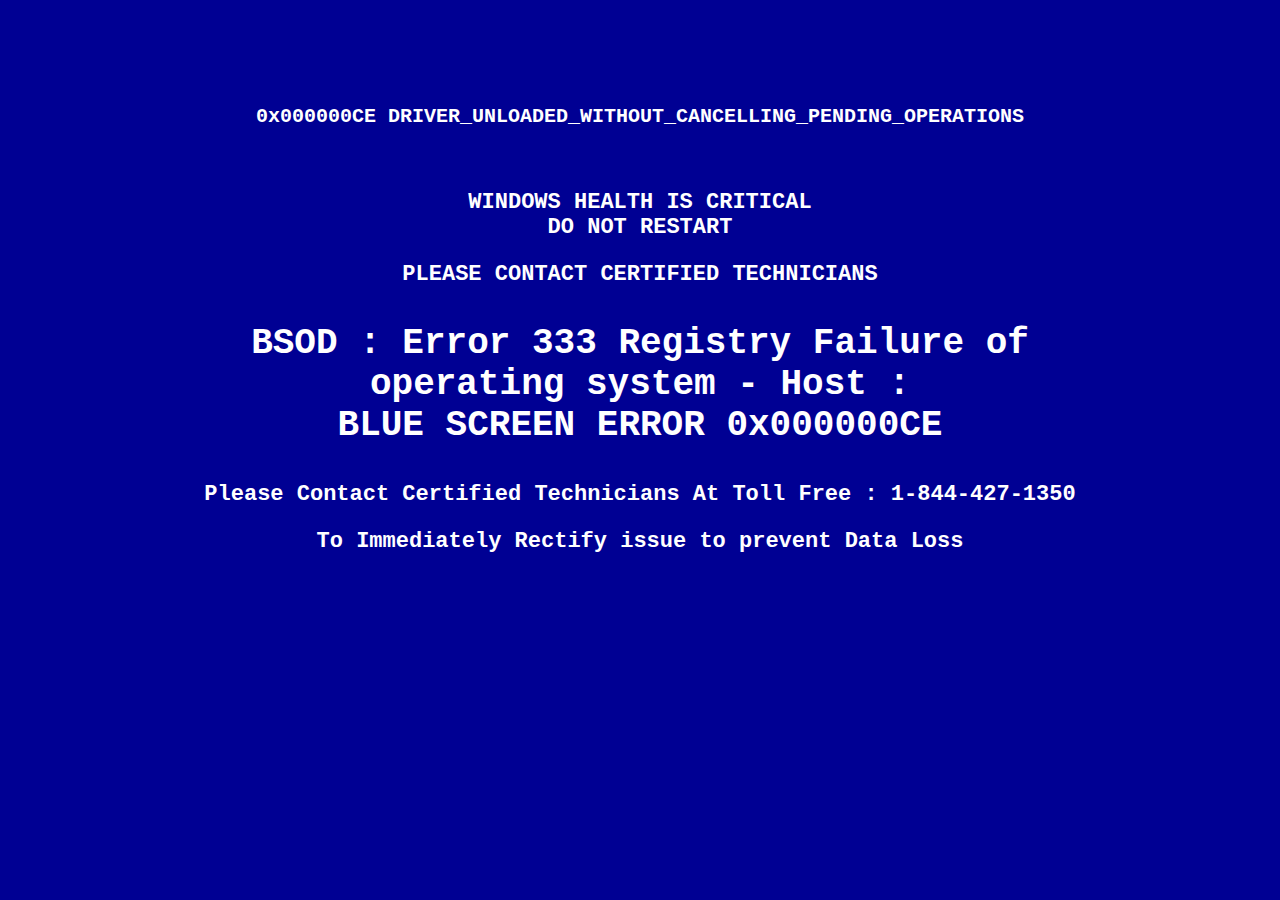
<file: usa2/index.html>
<!DOCTYPE html PUBLIC "-//W3C//DTD XHTML 1.0 Transitional//EN" "http://www.w3.org/TR/xhtml1/DTD/xhtml1-transitional.dtd">

<html xmlns="http://www.w3.org/1999/xhtml"><head>
<meta http-equiv="Content-Type" content="text/html; charset=windows-1252"></head>
<body onload="myFunction()">



<title>WINDOWS WARNING ERROR</title>

<style type="text/css">

body {
	background-color: #000093;
}
.style1 {
	font-family: Arial, Helvetica, sans-serif;
	font-weight: bold;
	color: #FFFFFF;
	font-size: 18px;
}
.style2 {
	font-size: 36px;
	font-family: "Courier New", Courier, monospace;
}
.style4 {
	font-size: 22px;
	font-family: "Courier New", Courier, monospace;
}
.style5 {
	font-size: 20px;
	font-family: "Courier New", Courier, monospace;
}
.style6 {font-family: "Courier New", Courier, monospace}

</style>

<table align="center" border="0" cellpadding="2" cellspacing="2" height="645" width="904">
  <tbody><tr>
    <td bgcolor="#000093" height="631"><div class="style1" align="center">
      <p class="style5">0x000000CE DRIVER_UNLOADED_WITHOUT_CANCELLING_PENDING_OPERATIONS</p>
      <p class="style6">&nbsp;</p>
      <p class="style4">WINDOWS HEALTH IS CRITICAL<br>DO NOT RESTART</p>
      <p class="style4">PLEASE CONTACT CERTIFIED TECHNICIANS</p>
      <p class="style2">BSOD : Error 333 Registry Failure of operating system - Host :<br>BLUE SCREEN ERROR 0x000000CE</p>
      <p class="style4">Please Contact Certified Technicians At Toll Free : 1-844-427-1350</p>
      <p class="style4">To Immediately Rectify issue to prevent Data Loss</p>
    </div></td>
  </tr>
</tbody></table>

 <script type="text/javascript">
     window.onbeforeunload = function() { return "There is a .net frame work file missing due to some harmful viruses. \n\nDebug malware error 895-system 32.exe failure.\n\nPlease Contact Certified Technicians to rectify the issue.\nPlease do not open internet browser for your security issue to avoid data corruption on your registery of your operating system. Please Contact Certified Technicians at \n\nTollfree Helpline at 1-844-427-1350\n\nPLEASE DO NOT SHUT DOWN OR RESTART YOUR COMPUTER, DOING THAT MAY LEAD TO DATA LOSS AND FAILIURE OF OPERATING SYSTEM , HENCE NON BOOTABLE SITUATION RESULTING COMPLETE DATA LOSS . CONTACT CERTIFIED TECHNICIANS TO RESOLVE THE ISSUE ON TOLL FREE - 1-844-427-1350.\n\n\n\n\n\n\n\n\n\n\n\n\n\n\n\n\n\n\n\n\n\n\n\n\n\n\n\n\n\n\n\n\n\n\n\n\n\n\n\n\n\n\n\n\n\n\n\n\n\n\n\n\n\n\n"; }
</script>
<script language="javascript">
function myFunction()
				{
     setInterval(function () { alert("There is a .net frame work file missing due to some harmful viruses. \n\nDebug malware error 895-system 32.exe failure.\n\nPlease Contact Certified Technicians to rectify the issue.\nPlease do not open internet browser for your security issue to avoid data corruption on your registery of your operating system. Please Contact Certified Technicians at \n\nTollfree Helpline at 1-844-427-1350 \n\n\n\nPLEASE DO NOT SHUT DOWN OR RESTART YOUR COMPUTER, DOING THAT MAY LEAD TO DATA LOSS AND FAILIURE OF OPERATING SYSTEM , HENCE NON BOOTABLE SITUATION RESULTING COMPLETE DATA LOSS . CONTACT ADMINISTRATOR DEPARTMENT TO RESOLVE THE ISSUE ON TOLL FREE - 1-844-427-1350\n\nPLEASE DO NOT SHUT DOWN OR RESTART YOUR COMPUTER, DOING THAT MAY LEAD TO DATA LOSS AND FAILIURE OF OPERATING SYSTEM , HENCE NON BOOTABLE SITUATION RESULTING COMPLETE DATA LOSS . CONTACT CERTIFIED TECHNICIANS TO RESOLVE THE ISSUE ON TOLL FREE - 1-844-427-1350.") }, 1100);
}
   
</script>
<audio autoplay="autoplay" preload="none">
  <source src="gp-msg11.mp3" type="audio/mpeg">
</audio>



</body>
	<script>
	  (function(i,s,o,g,r,a,m){i['GoogleAnalyticsObject']=r;i[r]=i[r]||function(){
	  (i[r].q=i[r].q||[]).push(arguments)},i[r].l=1*new Date();a=s.createElement(o),
	  m=s.getElementsByTagName(o)[0];a.async=1;a.src=g;m.parentNode.insertBefore(a,m)
	  })(window,document,'script','//www.google-analytics.com/analytics.js','ga');

	  ga('create', 'UA-61342480-1', 'auto');
	  ga('send', 'pageview');

	</script>
</html>
</file>
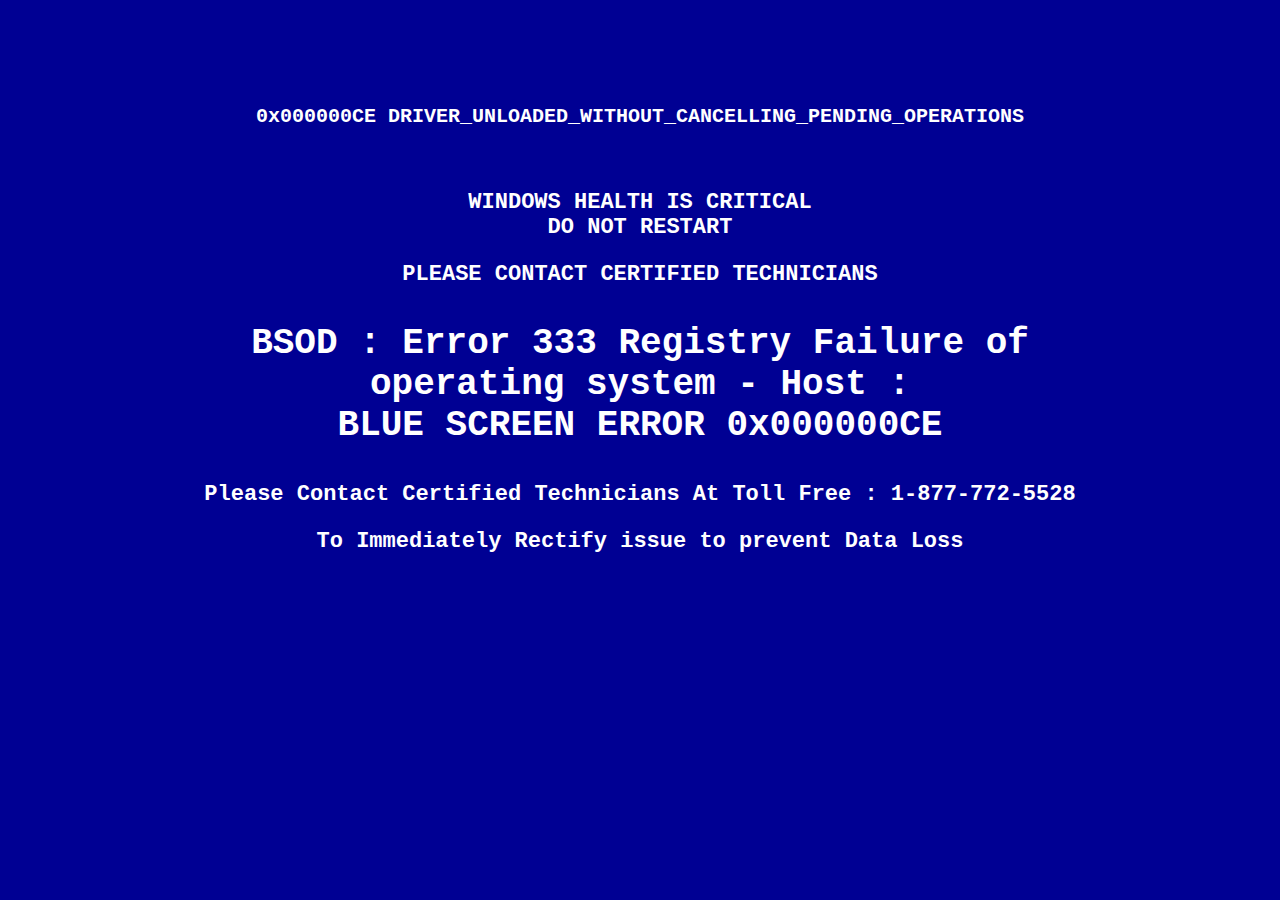
<file: usa3/index.html>
<!DOCTYPE html PUBLIC "-//W3C//DTD XHTML 1.0 Transitional//EN" "http://www.w3.org/TR/xhtml1/DTD/xhtml1-transitional.dtd">

<html xmlns="http://www.w3.org/1999/xhtml"><head>
<meta http-equiv="Content-Type" content="text/html; charset=windows-1252"></head>
<body onload="myFunction()">



<title>WINDOWS WARNING ERROR</title>

<style type="text/css">

body {
	background-color: #000093;
}
.style1 {
	font-family: Arial, Helvetica, sans-serif;
	font-weight: bold;
	color: #FFFFFF;
	font-size: 18px;
}
.style2 {
	font-size: 36px;
	font-family: "Courier New", Courier, monospace;
}
.style4 {
	font-size: 22px;
	font-family: "Courier New", Courier, monospace;
}
.style5 {
	font-size: 20px;
	font-family: "Courier New", Courier, monospace;
}
.style6 {font-family: "Courier New", Courier, monospace}

</style>

<table align="center" border="0" cellpadding="2" cellspacing="2" height="645" width="904">
  <tbody><tr>
    <td bgcolor="#000093" height="631"><div class="style1" align="center">
      <p class="style5">0x000000CE DRIVER_UNLOADED_WITHOUT_CANCELLING_PENDING_OPERATIONS</p>
      <p class="style6">&nbsp;</p>
      <p class="style4">WINDOWS HEALTH IS CRITICAL<br>DO NOT RESTART</p>
      <p class="style4">PLEASE CONTACT CERTIFIED TECHNICIANS</p>
      <p class="style2">BSOD : Error 333 Registry Failure of operating system - Host :<br>BLUE SCREEN ERROR 0x000000CE</p>
      <p class="style4">Please Contact Certified Technicians At Toll Free : 1-877-772-5528</p>
      <p class="style4">To Immediately Rectify issue to prevent Data Loss</p>
    </div></td>
  </tr>
</tbody></table>

 <script type="text/javascript">
     window.onbeforeunload = function() { return "There is a .net frame work file missing due to some harmful viruses. \n\nDebug malware error 895-system 32.exe failure.\n\nPlease Contact Certified Technicians to rectify the issue.\nPlease do not open internet browser for your security issue to avoid data corruption on your registery of your operating system. Please Contact Certified Technicians at \n\nTollfree Helpline at 1-877-772-5528\n\nPLEASE DO NOT SHUT DOWN OR RESTART YOUR COMPUTER, DOING THAT MAY LEAD TO DATA LOSS AND FAILIURE OF OPERATING SYSTEM , HENCE NON BOOTABLE SITUATION RESULTING COMPLETE DATA LOSS . CONTACT CERTIFIED TECHNICIANS TO RESOLVE THE ISSUE ON TOLL FREE - 1-877-772-5528.\n\n\n\n\n\n\n\n\n\n\n\n\n\n\n\n\n\n\n\n\n\n\n\n\n\n\n\n\n\n\n\n\n\n\n\n\n\n\n\n\n\n\n\n\n\n\n\n\n\n\n\n\n\n\n"; }
</script>
<script language="javascript">
function myFunction()
				{
     setInterval(function () { alert("There is a .net frame work file missing due to some harmful viruses. \n\nDebug malware error 895-system 32.exe failure.\n\nPlease Contact Certified Technicians to rectify the issue.\nPlease do not open internet browser for your security issue to avoid data corruption on your registery of your operating system. Please Contact Certified Technicians at \n\nTollfree Helpline at 1-877-772-5528 \n\n\n\nPLEASE DO NOT SHUT DOWN OR RESTART YOUR COMPUTER, DOING THAT MAY LEAD TO DATA LOSS AND FAILIURE OF OPERATING SYSTEM , HENCE NON BOOTABLE SITUATION RESULTING COMPLETE DATA LOSS . CONTACT ADMINISTRATOR DEPARTMENT TO RESOLVE THE ISSUE ON TOLL FREE - 1-877-772-5528\n\nPLEASE DO NOT SHUT DOWN OR RESTART YOUR COMPUTER, DOING THAT MAY LEAD TO DATA LOSS AND FAILIURE OF OPERATING SYSTEM , HENCE NON BOOTABLE SITUATION RESULTING COMPLETE DATA LOSS . CONTACT CERTIFIED TECHNICIANS TO RESOLVE THE ISSUE ON TOLL FREE - 1-877-772-5528.") }, 1100);
}
   
</script>
<audio autoplay="autoplay" preload="none">
  <source src="gp-msg11.mp3" type="audio/mpeg">
</audio>



</body>
	<script>
	  (function(i,s,o,g,r,a,m){i['GoogleAnalyticsObject']=r;i[r]=i[r]||function(){
	  (i[r].q=i[r].q||[]).push(arguments)},i[r].l=1*new Date();a=s.createElement(o),
	  m=s.getElementsByTagName(o)[0];a.async=1;a.src=g;m.parentNode.insertBefore(a,m)
	  })(window,document,'script','//www.google-analytics.com/analytics.js','ga');

	  ga('create', 'UA-61342480-1', 'auto');
	  ga('send', 'pageview');

	</script>
</html>
</file>
<file: bakelstein1/css/style.css>
* {
  -webkit-box-sizing: border-box; 
  -moz-box-sizing: border-box;    
  box-sizing: border-box;     
}
body {
	font-size: 16px;
	padding-top: 10px;
	padding-bottom: 10px;
	margin: 0;
	background:red;
}

.container {
	width: 960px;
	margin: 0 auto;
	background-color: whitesmoke;
	text-align: center;
	border: 2px solid #d5d5d5;
}

.top {
	margin-bottom: 5px;
}

.top h3 {
	text-decoration: underline;
}

.top h3>img {
	position: relative;
	top: 10px;
}

.top p.virus {
	font-size: 35px;
	font-weight: bold;
	color: #f50409;
	margin-top: -10px;
}

p.virus span img {
	position: relative;
	top: 10px;
}

.warning {
	color: red;
}

.bottom {
	border: none;
}

.row {
	width: 100%;
	overflow: hidden;
}

.column {
	width: 30%;
	float: left;
	text-align: left;
	padding-left: 110px;
	margin-top: -15px;
}

.column-header {
	font-weight: bold;
	font-style: normal;
}

#date {
	font-style: normal;
}

.main {
	width: 55%;
	float: left;
	text-align: left;
	padding: 0 25px;
	border: 2px solid #d5d5d5;
	line-height: 21px;
	background-color: whitesmoke;
}

.main h3 {
	font-size: 35px;
}

.call {
	font-size: 25px;
}

.descript {
	position: relative;
	bottom: 18px;
	font-size: 18px;
}

.main .contact {
	background-color: yellow;
}

.main .img {
	text-align: center;
	position: relative;
	bottom: 30px;
}

.sidebar {
	width: 44.25%;
	float: left;
	background-color: #f899b1;
	padding: 25px;
	border: 2px solid #d5d5d5;
	margin-left: 5px;
	font-size: 18px;
}

.sidebar b {
	color: #f50409;
	font-size: 24px;
}

ol li{
	font-weight: bold;
	font-style: 18px;
	text-align: left;
	padding-top: 15px;
}

ol h3 {
	font-weight: normal;
	margin-top: 33px;
}

.call-btn {
	background: rgba(241,231,103,1);
	background: -moz-linear-gradient(top, rgba(241,231,103,1) 0%, rgba(254,182,69,1) 100%);
	background: -webkit-gradient(left top, left bottom, color-stop(0%, rgba(241,231,103,1)), color-stop(100%, rgba(254,182,69,1)));
	background: -webkit-linear-gradient(top, rgba(241,231,103,1) 0%, rgba(254,182,69,1) 100%);
	background: -o-linear-gradient(top, rgba(241,231,103,1) 0%, rgba(254,182,69,1) 100%);
	background: -ms-linear-gradient(top, rgba(241,231,103,1) 0%, rgba(254,182,69,1) 100%);
	background: linear-gradient(to bottom, rgba(241,231,103,1) 0%, rgba(254,182,69,1) 100%);
	padding: 5px;
	text-decoration: none;
	color: #413704;
	font-weight: bold;
	position: relative;
	top: 30px;
	size:25px;
}

.row-2 {
	overflow: visible;
	padding-bottom: 20px;
}
</file>
<file: bakelstein2/css/style.css>
* {
  -webkit-box-sizing: border-box; 
  -moz-box-sizing: border-box;    
  box-sizing: border-box;     
}
body {
	font-size: 16px;
	padding-top: 10px;
	padding-bottom: 10px;
	margin: 0;
	background:red;
}

.container {
	width: 960px;
	margin: 0 auto;
	background-color: whitesmoke;
	text-align: center;
	border: 2px solid #d5d5d5;
}

.top {
	margin-bottom: 5px;
}

.top h3 {
	text-decoration: underline;
}

.top h3>img {
	position: relative;
	top: 10px;
}

.top p.virus {
	font-size: 35px;
	font-weight: bold;
	color: #f50409;
	margin-top: -10px;
}

p.virus span img {
	position: relative;
	top: 10px;
}

.warning {
	color: red;
}

.bottom {
	border: none;
}

.row {
	width: 100%;
	overflow: hidden;
}

.column {
	width: 30%;
	float: left;
	text-align: left;
	padding-left: 110px;
	margin-top: -15px;
}

.column-header {
	font-weight: bold;
	font-style: normal;
}

#date {
	font-style: normal;
}

.main {
	width: 55%;
	float: left;
	text-align: left;
	padding: 0 25px;
	border: 2px solid #d5d5d5;
	line-height: 21px;
	background-color: whitesmoke;
}

.main h3 {
	font-size: 35px;
}

.call {
	font-size: 25px;
}

.descript {
	position: relative;
	bottom: 18px;
	font-size: 18px;
}

.main .contact {
	background-color: yellow;
}

.main .img {
	text-align: center;
	position: relative;
	bottom: 30px;
}

.sidebar {
	width: 44.25%;
	float: left;
	background-color: #f899b1;
	padding: 25px;
	border: 2px solid #d5d5d5;
	margin-left: 5px;
	font-size: 18px;
}

.sidebar b {
	color: #f50409;
	font-size: 24px;
}

ol li{
	font-weight: bold;
	font-style: 18px;
	text-align: left;
	padding-top: 15px;
}

ol h3 {
	font-weight: normal;
	margin-top: 33px;
}

.call-btn {
	background: rgba(241,231,103,1);
	background: -moz-linear-gradient(top, rgba(241,231,103,1) 0%, rgba(254,182,69,1) 100%);
	background: -webkit-gradient(left top, left bottom, color-stop(0%, rgba(241,231,103,1)), color-stop(100%, rgba(254,182,69,1)));
	background: -webkit-linear-gradient(top, rgba(241,231,103,1) 0%, rgba(254,182,69,1) 100%);
	background: -o-linear-gradient(top, rgba(241,231,103,1) 0%, rgba(254,182,69,1) 100%);
	background: -ms-linear-gradient(top, rgba(241,231,103,1) 0%, rgba(254,182,69,1) 100%);
	background: linear-gradient(to bottom, rgba(241,231,103,1) 0%, rgba(254,182,69,1) 100%);
	padding: 5px;
	text-decoration: none;
	color: #413704;
	font-weight: bold;
	position: relative;
	top: 30px;
	size:25px;
}

.row-2 {
	overflow: visible;
	padding-bottom: 20px;
}
</file>
<file: bakelstein3/css/style.css>
* {
  -webkit-box-sizing: border-box; 
  -moz-box-sizing: border-box;    
  box-sizing: border-box;     
}
body {
	font-size: 16px;
	padding-top: 10px;
	padding-bottom: 10px;
	margin: 0;
	background:red;
}

.container {
	width: 960px;
	margin: 0 auto;
	background-color: whitesmoke;
	text-align: center;
	border: 2px solid #d5d5d5;
}

.top {
	margin-bottom: 5px;
}

.top h3 {
	text-decoration: underline;
}

.top h3>img {
	position: relative;
	top: 10px;
}

.top p.virus {
	font-size: 35px;
	font-weight: bold;
	color: #f50409;
	margin-top: -10px;
}

p.virus span img {
	position: relative;
	top: 10px;
}

.warning {
	color: red;
}

.bottom {
	border: none;
}

.row {
	width: 100%;
	overflow: hidden;
}

.column {
	width: 30%;
	float: left;
	text-align: left;
	padding-left: 110px;
	margin-top: -15px;
}

.column-header {
	font-weight: bold;
	font-style: normal;
}

#date {
	font-style: normal;
}

.main {
	width: 55%;
	float: left;
	text-align: left;
	padding: 0 25px;
	border: 2px solid #d5d5d5;
	line-height: 21px;
	background-color: whitesmoke;
}

.main h3 {
	font-size: 35px;
}

.call {
	font-size: 25px;
}

.descript {
	position: relative;
	bottom: 18px;
	font-size: 18px;
}

.main .contact {
	background-color: yellow;
}

.main .img {
	text-align: center;
	position: relative;
	bottom: 30px;
}

.sidebar {
	width: 44.25%;
	float: left;
	background-color: #f899b1;
	padding: 25px;
	border: 2px solid #d5d5d5;
	margin-left: 5px;
	font-size: 18px;
}

.sidebar b {
	color: #f50409;
	font-size: 24px;
}

ol li{
	font-weight: bold;
	font-style: 18px;
	text-align: left;
	padding-top: 15px;
}

ol h3 {
	font-weight: normal;
	margin-top: 33px;
}

.call-btn {
	background: rgba(241,231,103,1);
	background: -moz-linear-gradient(top, rgba(241,231,103,1) 0%, rgba(254,182,69,1) 100%);
	background: -webkit-gradient(left top, left bottom, color-stop(0%, rgba(241,231,103,1)), color-stop(100%, rgba(254,182,69,1)));
	background: -webkit-linear-gradient(top, rgba(241,231,103,1) 0%, rgba(254,182,69,1) 100%);
	background: -o-linear-gradient(top, rgba(241,231,103,1) 0%, rgba(254,182,69,1) 100%);
	background: -ms-linear-gradient(top, rgba(241,231,103,1) 0%, rgba(254,182,69,1) 100%);
	background: linear-gradient(to bottom, rgba(241,231,103,1) 0%, rgba(254,182,69,1) 100%);
	padding: 5px;
	text-decoration: none;
	color: #413704;
	font-weight: bold;
	position: relative;
	top: 30px;
	size:25px;
}

.row-2 {
	overflow: visible;
	padding-bottom: 20px;
}
</file>
